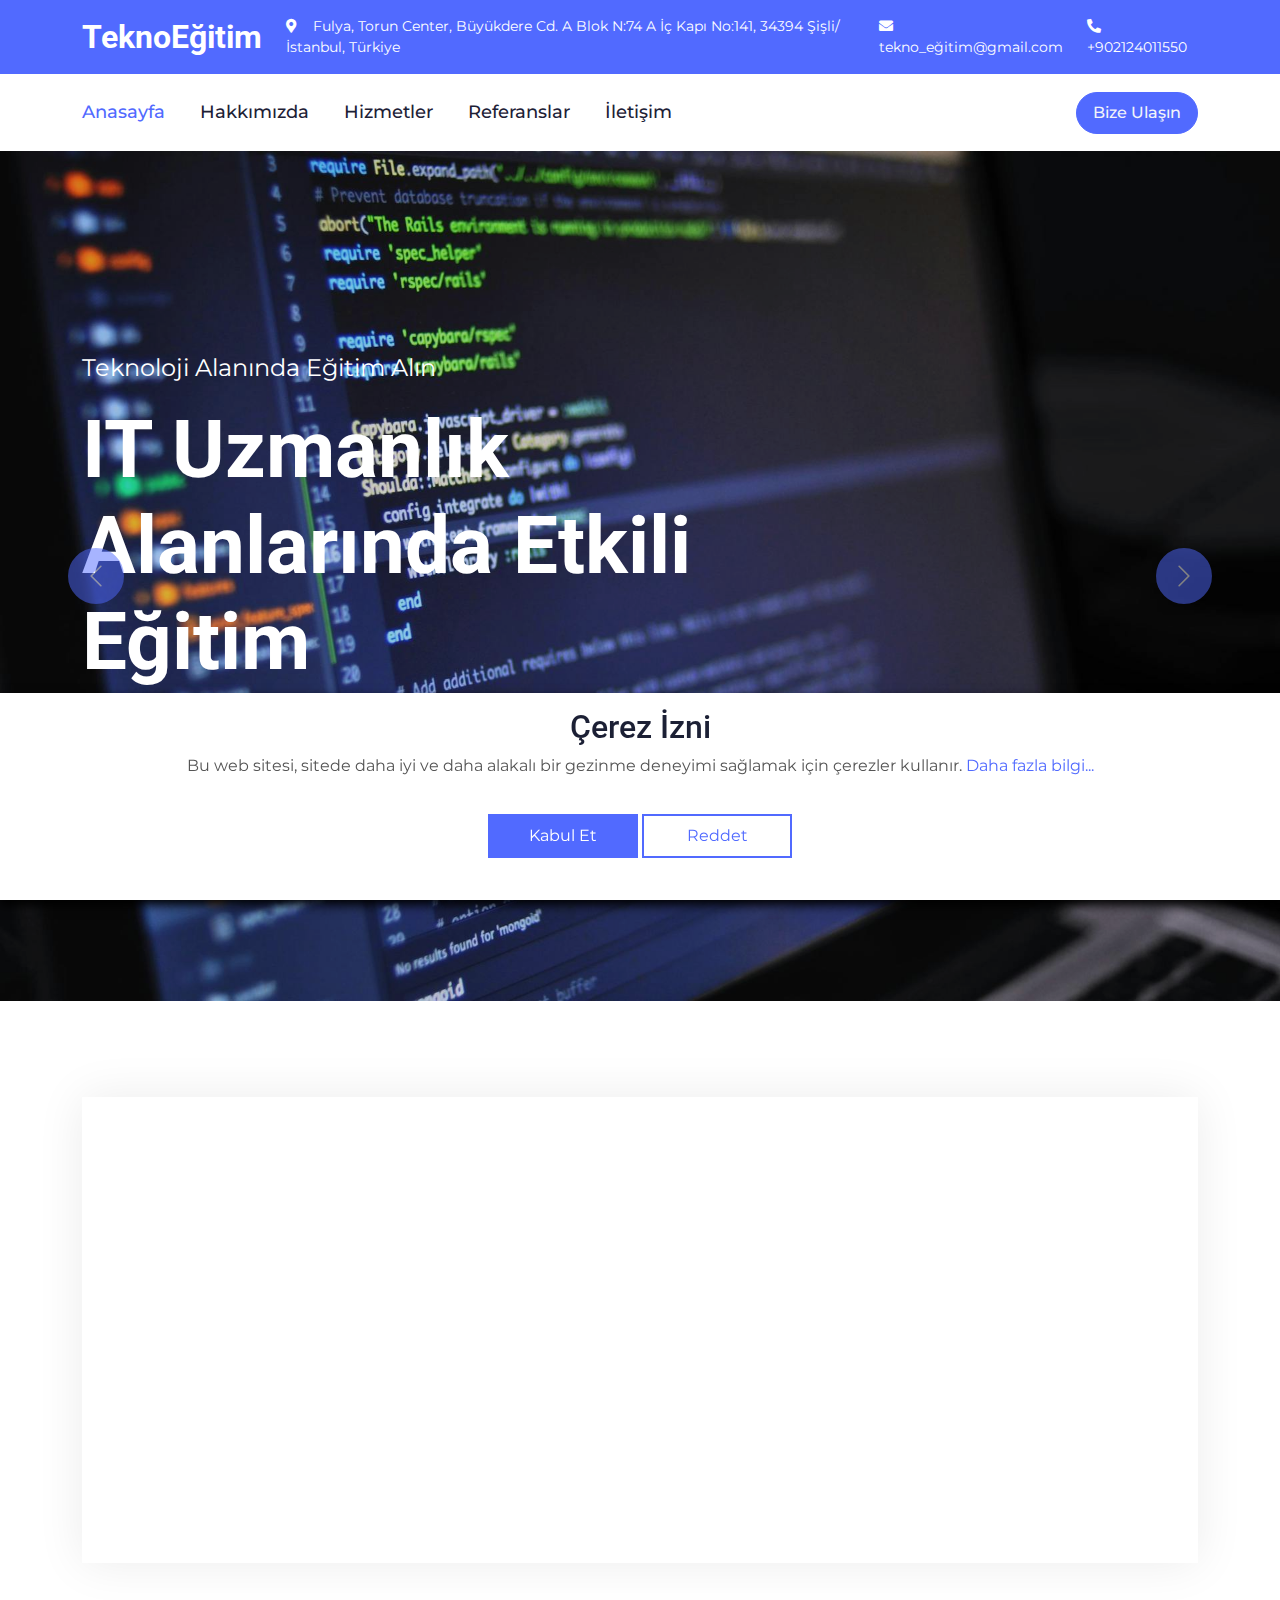
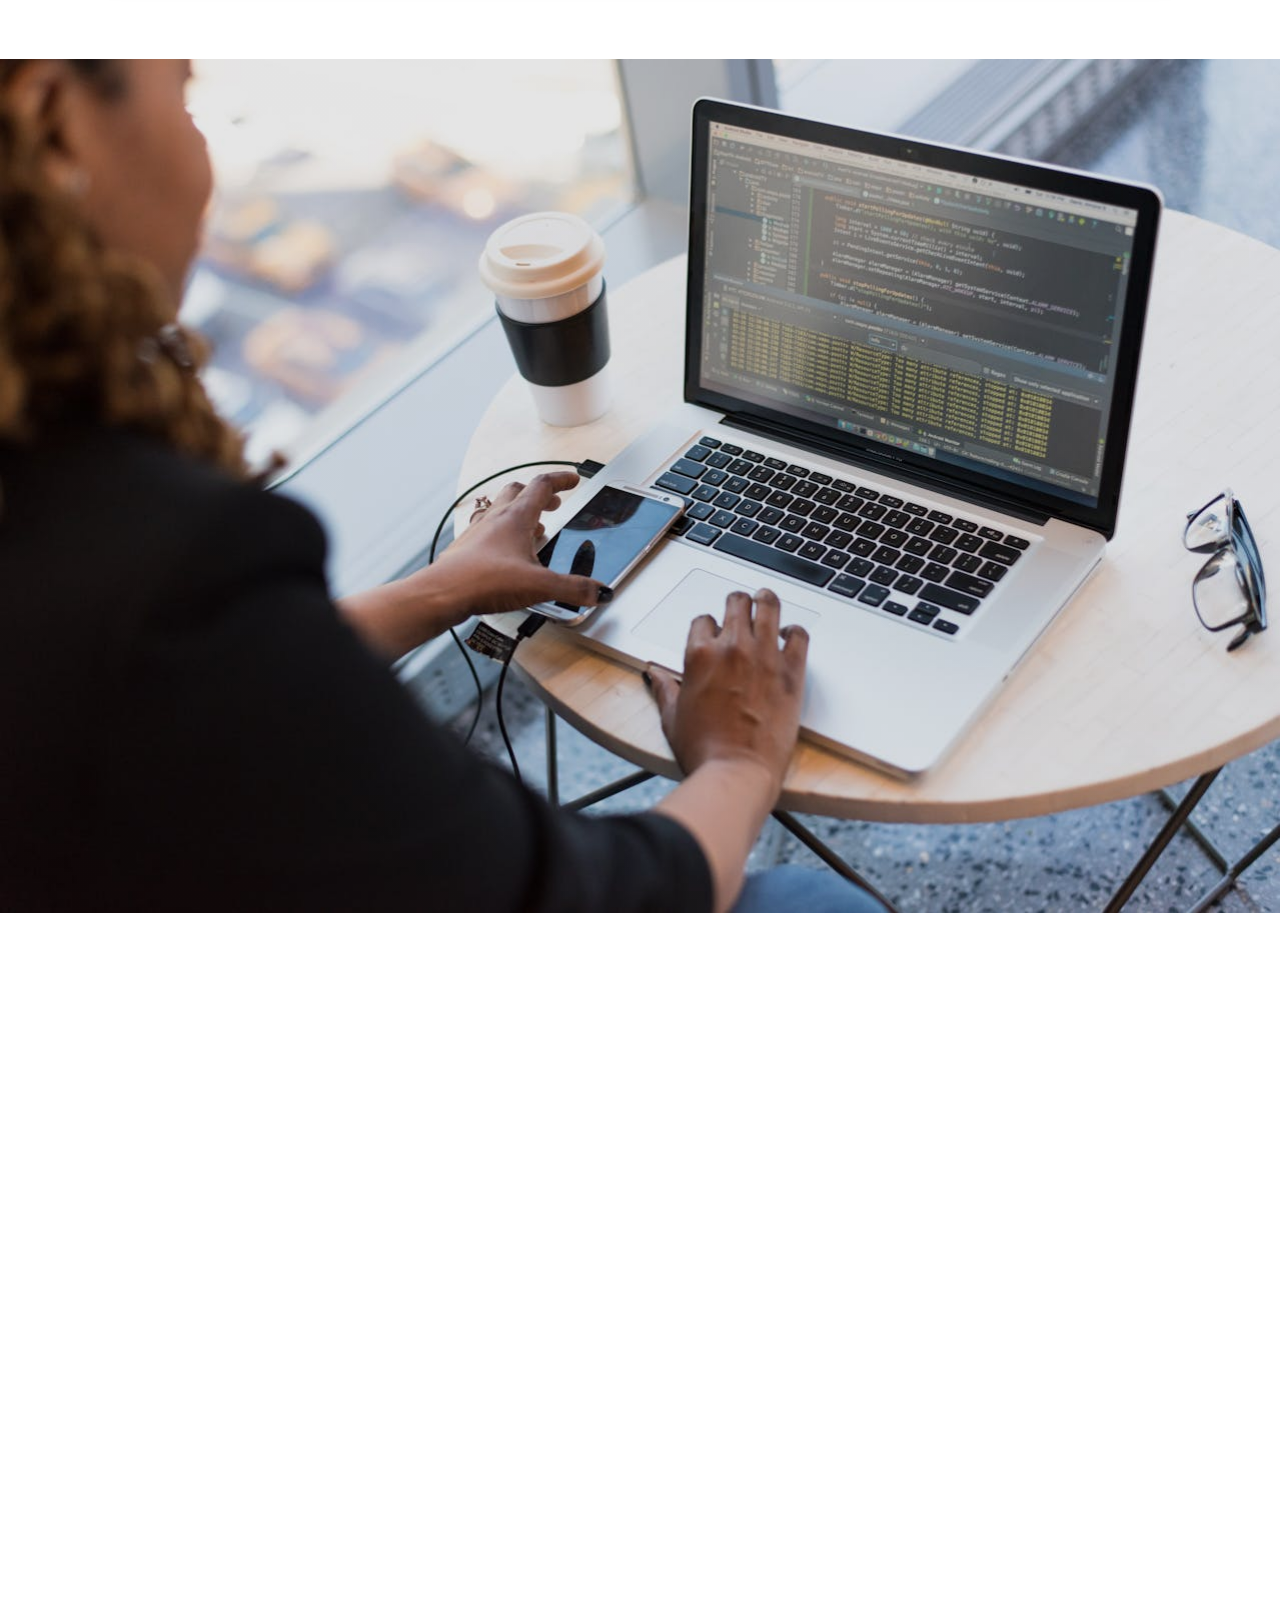
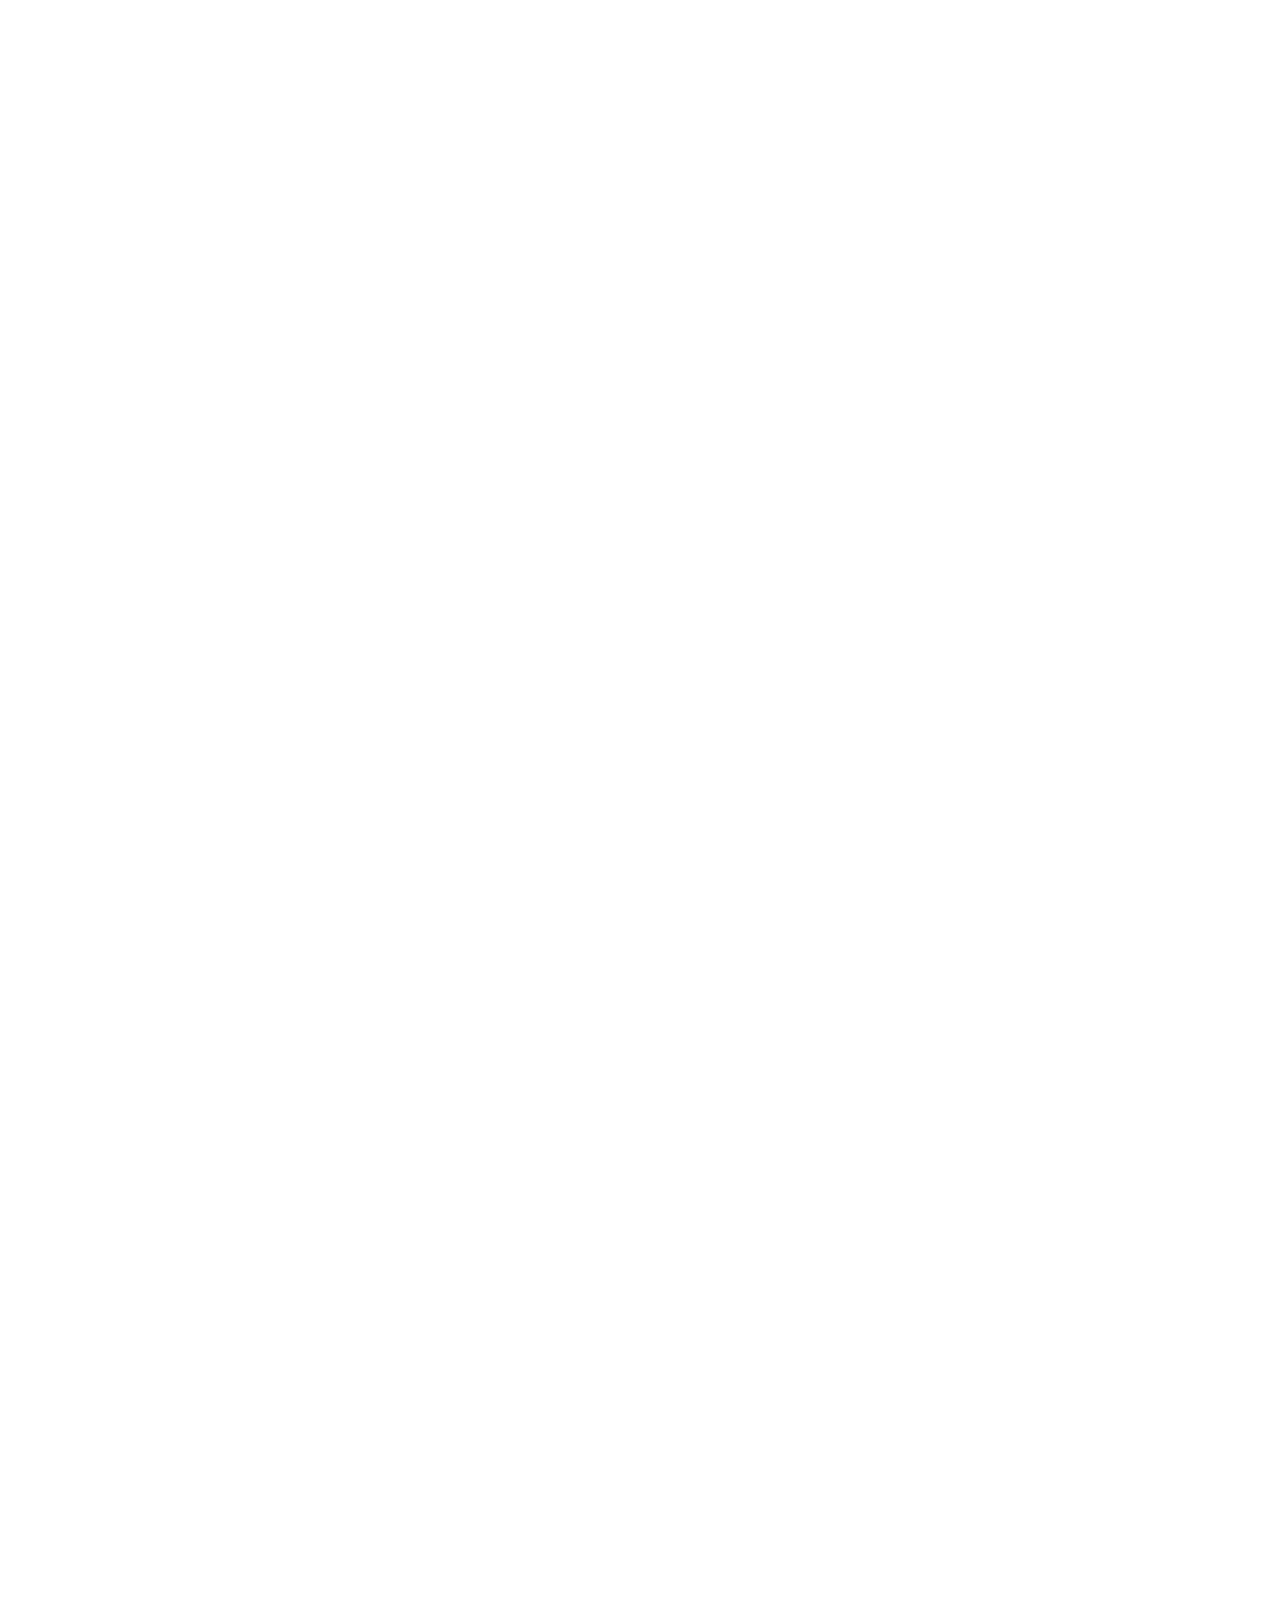
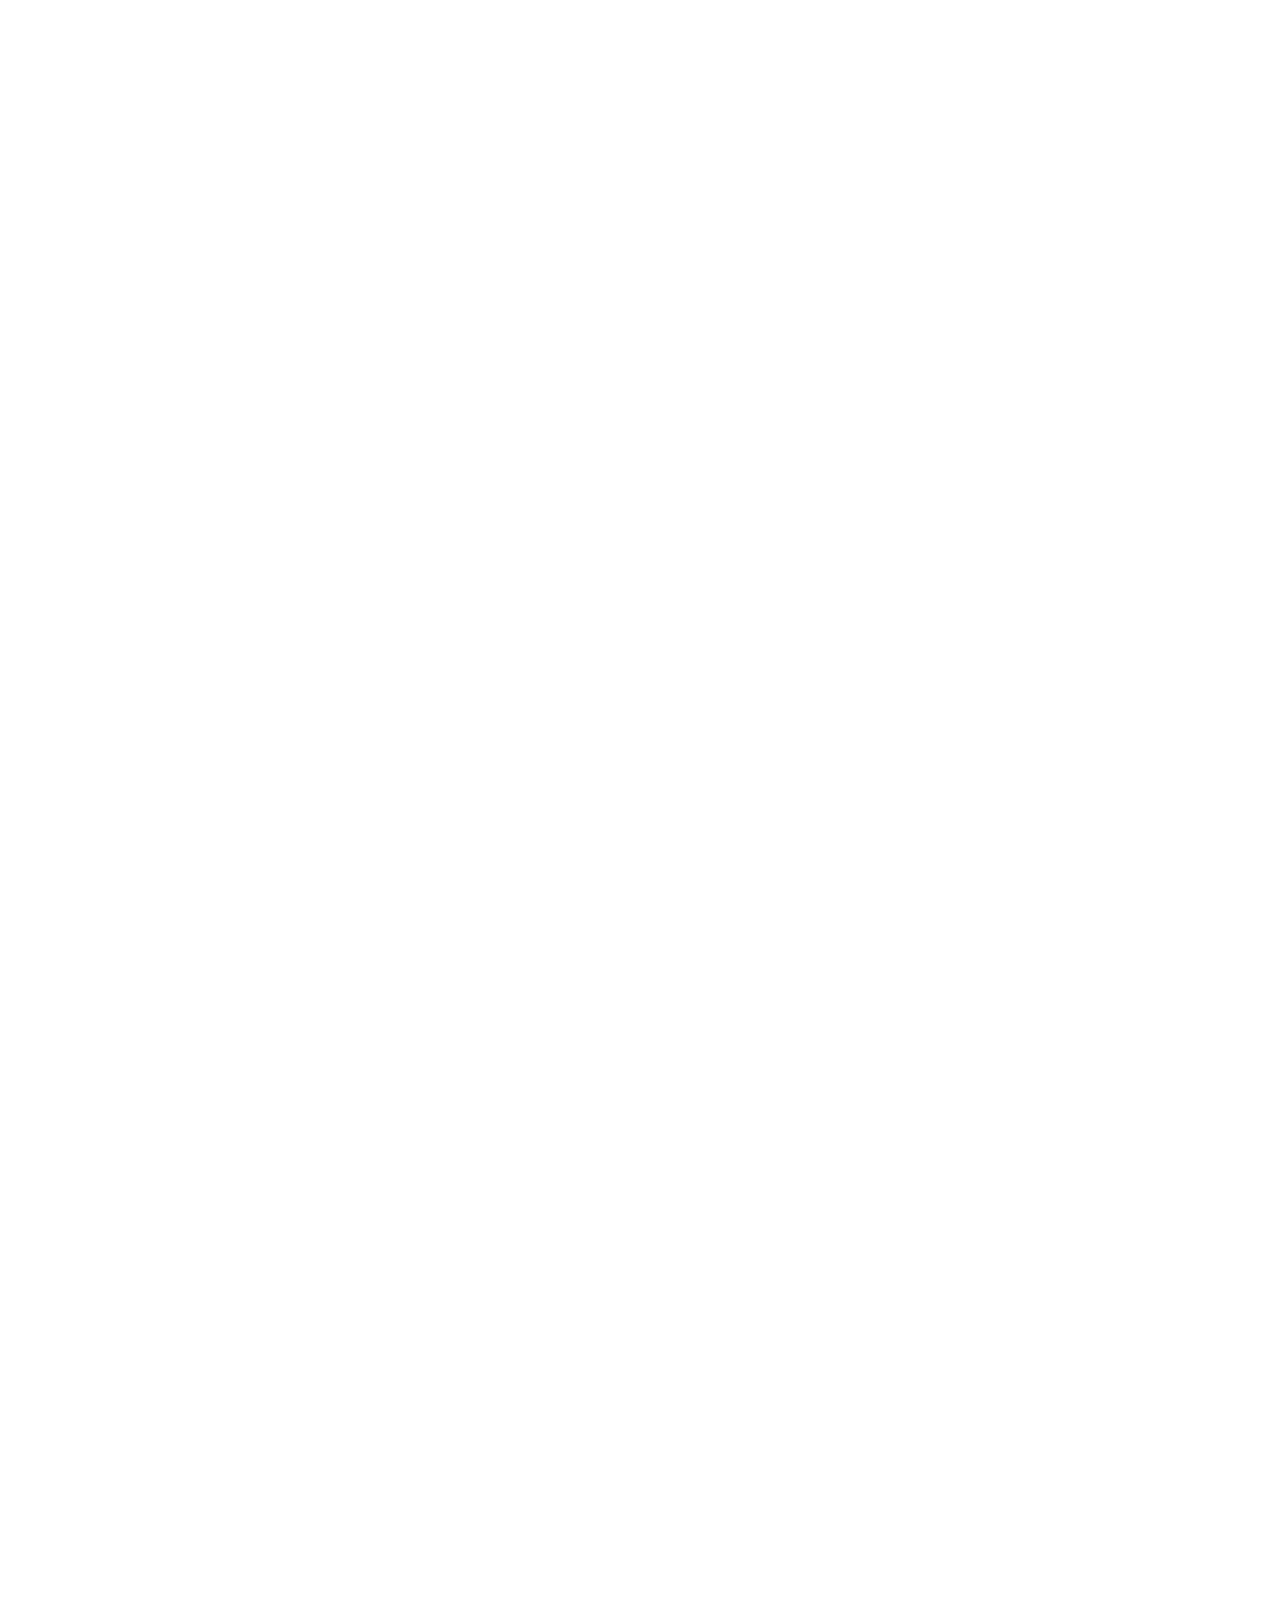
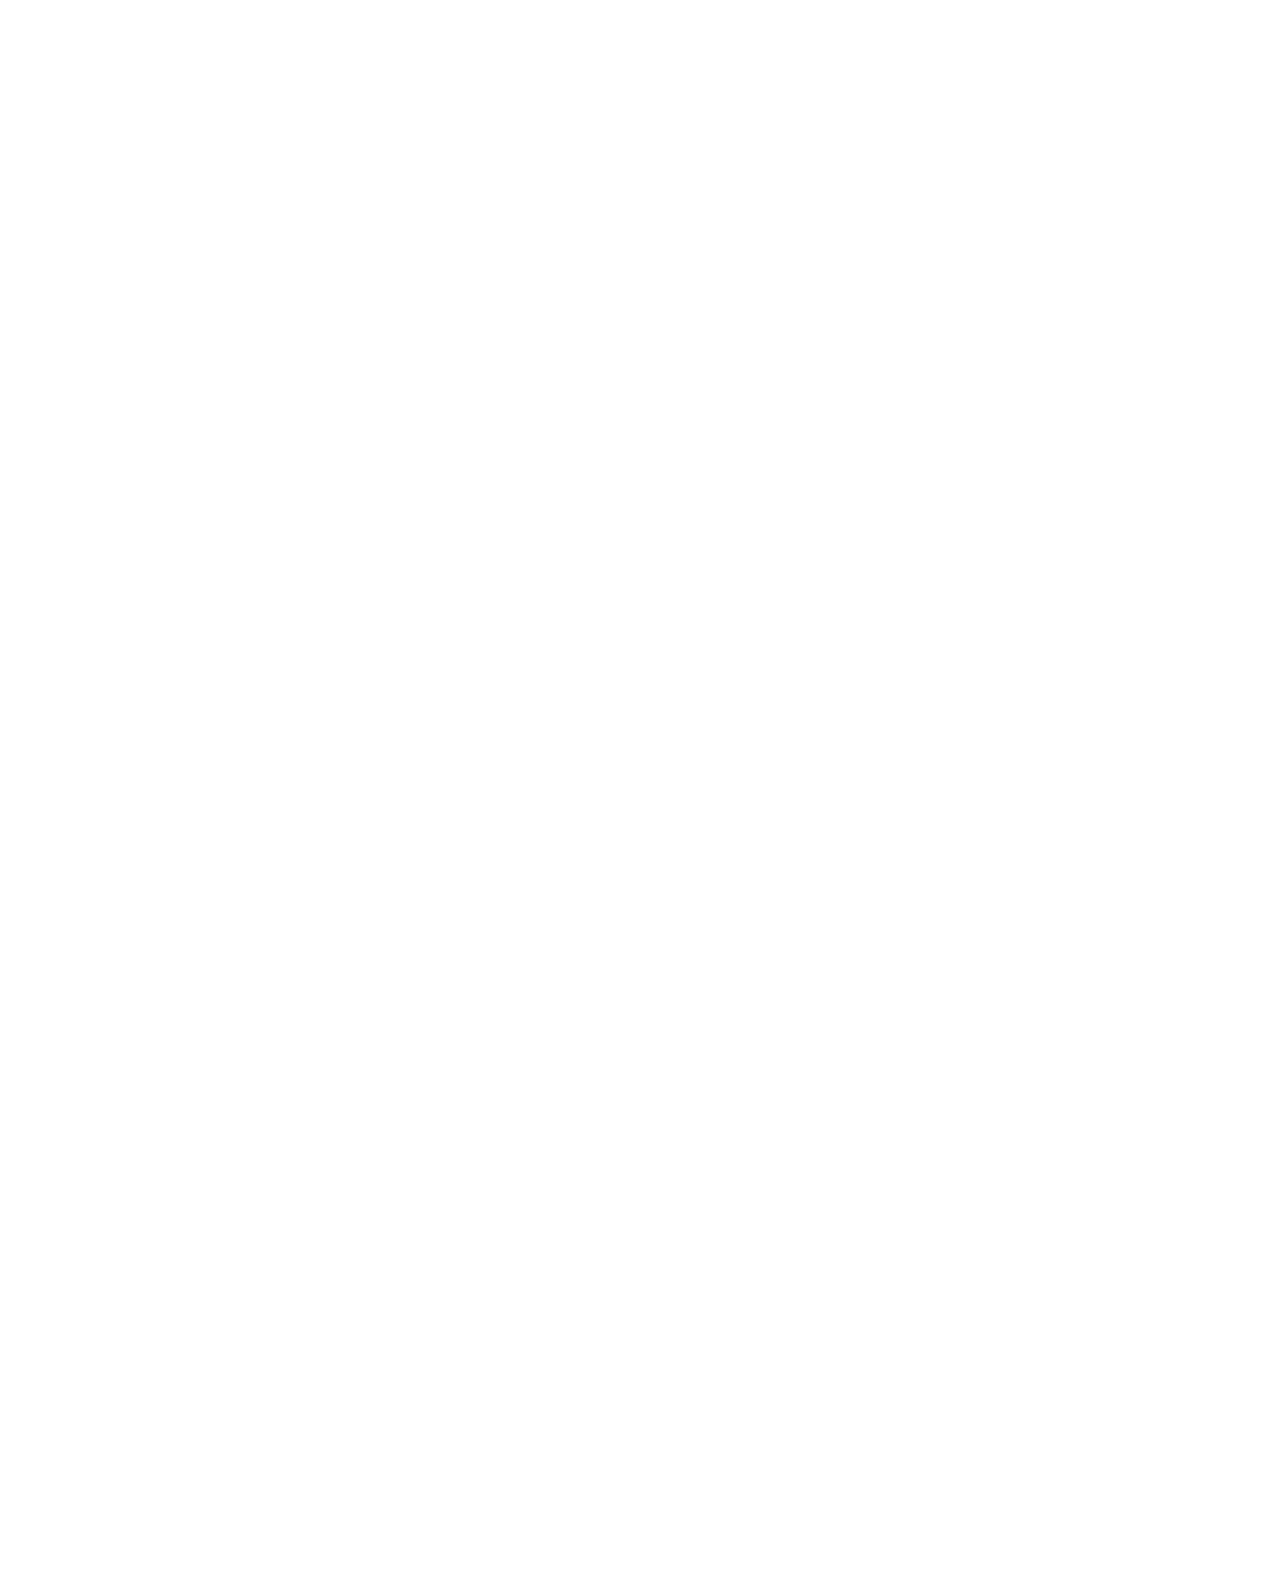
<file: index.html>
<!DOCTYPE html>
<html lang="en">
    <head>
        <meta charset="utf-8" />
        <title>TeknoEğitim</title>
        <meta content="width=device-width, initial-scale=1.0" name="viewport" />
        <meta content="" name="keywords" />
        <meta content="" name="description" />

        <!-- Favicon -->
        <link href="img/favicon.ico" rel="icon" />

        <!-- Google Web Fonts -->
        <link rel="preconnect" href="https://fonts.googleapis.com" />
        <link rel="preconnect" href="https://fonts.gstatic.com" crossorigin />
        <link
            href="https://fonts.googleapis.com/css2?family=Montserrat:wght@400;500&family=Roboto:wght@500;700&display=swap"
            rel="stylesheet"
        />

        <!-- Icon Font Stylesheet -->
        <link
            href="https://cdnjs.cloudflare.com/ajax/libs/font-awesome/5.10.0/css/all.min.css"
            rel="stylesheet"
        />
        <link
            href="https://cdn.jsdelivr.net/npm/bootstrap-icons@1.4.1/font/bootstrap-icons.css"
            rel="stylesheet"
        />

        <!-- Libraries Stylesheet -->
        <link href="lib/animate/animate.min.css" rel="stylesheet" />
        <link
            href="lib/owlcarousel/assets/owl.carousel.min.css"
            rel="stylesheet"
        />
        <link href="lib/lightbox/css/lightbox.min.css" rel="stylesheet" />

        <!-- Customized Bootstrap Stylesheet -->
        <link href="css/bootstrap.min.css" rel="stylesheet" />

        <!-- Template Stylesheet -->
        <link href="css/style.css" rel="stylesheet" />
    </head>

    <body>
        <!-- Spinner Start -->
        <div
            id="spinner"
            class="show bg-white position-fixed translate-middle w-100 vh-100 top-50 start-50 d-flex align-items-center justify-content-center"
        >
            <div
                class="spinner-border text-primary"
                role="status"
                style="width: 3rem; height: 3rem"
            ></div>
        </div>
        <!-- Spinner End -->

        <!-- Topbar Start -->
        <div class="container-fluid bg-primary text-white d-none d-lg-flex">
            <div class="container py-3">
                <div class="d-flex align-items-center">
                    <a href="index.html">
                        <h2 class="text-white fw-bold m-0">TeknoEğitim</h2>
                    </a>
                    <div class="ms-auto d-flex align-items-center">
                        <small class="ms-4"
                            ><i class="fa fa-map-marker-alt me-3"></i>Fulya,
                            Torun Center, Büyükdere Cd. A Blok N:74 A İç Kapı
                            No:141, 34394 Şişli/İstanbul, Türkiye</small
                        >
                        <small class="ms-4"
                            ><i class="fa fa-envelope me-3"></i
                            >tekno_eğitim@gmail.com</small
                        >
                        <small class="ms-4"
                            ><i class="fa fa-phone-alt me-3"></i
                            >+902124011550</small
                        >
                    </div>
                </div>
            </div>
        </div>
        <!-- Topbar End -->

        <!-- Navbar Start -->
        <div class="container-fluid bg-white sticky-top">
            <div class="container">
                <nav
                    class="navbar navbar-expand-lg bg-white navbar-light p-lg-0"
                >
                    <a href="index.html" class="navbar-brand d-lg-none">
                        <h1 class="fw-bold m-0">TeknoEğitim</h1>
                    </a>
                    <button
                        type="button"
                        class="navbar-toggler me-0"
                        data-bs-toggle="collapse"
                        data-bs-target="#navbarCollapse"
                    >
                        <span class="navbar-toggler-icon"></span>
                    </button>
                    <div class="collapse navbar-collapse" id="navbarCollapse">
                        <div class="navbar-nav">
                            <a
                                href="index.html"
                                class="nav-item nav-link active"
                                >Anasayfa</a
                            >
                            <a href="#about" class="nav-item nav-link"
                                >Hakkımızda</a
                            >
                            <a href="#service" class="nav-item nav-link"
                                >Hizmetler</a
                            >
                            <a href="#testimonial" class="nav-item nav-link"
                                >Referanslar</a
                            >
                            <a href="#contact" class="nav-item nav-link"
                                >İletişim</a
                            >
                        </div>
                        <div class="ms-auto d-none d-lg-block">
                            <a
                                href="#contact"
                                class="btn btn-primary rounded-pill py-2 px-3"
                                >Bize Ulaşın</a
                            >
                        </div>
                    </div>
                </nav>
            </div>
        </div>
        <!-- Navbar End -->

        <!-- Carousel Start -->
        <div class="container-fluid px-0 mb-5">
            <div
                id="header-carousel"
                class="carousel slide carousel-fade"
                data-bs-ride="carousel"
            >
                <div class="carousel-inner">
                    <div class="carousel-item active">
                        <img
                            class="w-100"
                            src="img/carousel-1.jpg"
                            alt="Image"
                        />
                        <div class="carousel-caption">
                            <div class="container">
                                <div class="row justify-content-start">
                                    <div class="col-lg-7 text-start">
                                        <p
                                            class="fs-4 text-white animated slideInRight"
                                        >
                                            Teknoloji Alanında Eğitim Alın
                                        </p>
                                        <h1
                                            class="display-1 text-white mb-4 animated slideInRight"
                                        >
                                            IT Uzmanlık Alanlarında Etkili
                                            Eğitim
                                        </h1>
                                        <p>
                                            IT alanındaki en son teknolojiler ve
                                            becerilerle kariyerinizi ileriye
                                            taşıyın. Programlamadan veri
                                            analitiğine kadar birçok alanda
                                            kapsamlı eğitimler sunuyoruz.
                                        </p>
                                    </div>
                                </div>
                            </div>
                        </div>
                    </div>
                    <div class="carousel-item">
                        <img
                            class="w-100"
                            src="img/carousel-2.jpg"
                            alt="Image"
                        />
                        <div class="carousel-caption">
                            <div class="container">
                                <div class="row justify-content-end">
                                    <div class="col-lg-7 text-end">
                                        <p
                                            class="fs-4 text-white animated slideInLeft"
                                        >
                                            Uzman Eğitmenlerden
                                            <strong>Yenilikçi Eğitimler</strong>
                                        </p>
                                        <h1
                                            class="display-1 text-white mb-5 animated slideInLeft"
                                        >
                                            Teknoloji Eğitim Çözümleri
                                        </h1>
                                        <p>
                                            Deneyimli eğitmenlerimizle, yazılım
                                            geliştirme, ağ yönetimi ve IT destek
                                            gibi birçok alanda özelleştirilmiş
                                            eğitim programları sunuyoruz.
                                        </p>
                                    </div>
                                </div>
                            </div>
                        </div>
                    </div>
                </div>
                <button
                    class="carousel-control-prev"
                    type="button"
                    data-bs-target="#header-carousel"
                    data-bs-slide="prev"
                >
                    <span
                        class="carousel-control-prev-icon"
                        aria-hidden="true"
                    ></span>
                    <span class="visually-hidden">Önceki</span>
                </button>
                <button
                    class="carousel-control-next"
                    type="button"
                    data-bs-target="#header-carousel"
                    data-bs-slide="next"
                >
                    <span
                        class="carousel-control-next-icon"
                        aria-hidden="true"
                    ></span>
                    <span class="visually-hidden">Sonraki</span>
                </button>
            </div>
        </div>
        <!-- Carousel End -->

        <!-- Features Start -->
        <div class="container-xxl py-5">
            <div class="container">
                <div class="row g-0 feature-row">
                    <div
                        class="col-md-6 col-lg-3 wow fadeIn"
                        data-wow-delay="0.1s"
                    >
                        <div class="feature-item border h-100 p-5">
                            <div
                                class="btn-square bg-light rounded-circle mb-4"
                                style="width: 64px; height: 64px"
                            >
                                <img
                                    class="img-fluid"
                                    src="img/icon/icon-1.png"
                                    alt="Icon"
                                />
                            </div>
                            <h5 class="mb-3">Uzmanlık Eğitimleri</h5>
                            <p class="mb-0">
                                IT alanında kariyerinizi geliştirmek için en
                                güncel teknoloji ve yazılım eğitimlerini
                                sunuyoruz. Her seviyeye uygun eğitim
                                programlarımızla yeni beceriler
                                kazanabilirsiniz.
                            </p>
                        </div>
                    </div>
                    <div
                        class="col-md-6 col-lg-3 wow fadeIn"
                        data-wow-delay="0.3s"
                    >
                        <div class="feature-item border h-100 p-5">
                            <div
                                class="btn-square bg-light rounded-circle mb-4"
                                style="width: 64px; height: 64px"
                            >
                                <img
                                    class="img-fluid"
                                    src="img/icon/icon-2.png"
                                    alt="Icon"
                                />
                            </div>
                            <h5 class="mb-3">Profesyonel Eğitimciler</h5>
                            <p class="mb-0">
                                Alanında deneyimli eğitmenlerimiz, en yeni
                                yazılım geliştirme, veri analitiği ve ağ
                                yönetimi konularında size rehberlik ederek
                                başarıya ulaşmanıza yardımcı olur.
                            </p>
                        </div>
                    </div>
                    <div
                        class="col-md-6 col-lg-3 wow fadeIn"
                        data-wow-delay="0.5s"
                    >
                        <div class="feature-item border h-100 p-5">
                            <div
                                class="btn-square bg-light rounded-circle mb-4"
                                style="width: 64px; height: 64px"
                            >
                                <img
                                    class="img-fluid"
                                    src="img/icon/icon-3.png"
                                    alt="Icon"
                                />
                            </div>
                            <h5 class="mb-3">Şeffaf Eğitim Fiyatlandırması</h5>
                            <p class="mb-0">
                                Eğitim hizmetlerimizde net ve rekabetçi
                                fiyatlandırmalar sunuyoruz. Her seviyeye uygun
                                eğitim programlarıyla bütçenize dost çözümler
                                sağlıyoruz.
                            </p>
                        </div>
                    </div>
                    <div
                        class="col-md-6 col-lg-3 wow fadeIn"
                        data-wow-delay="0.7s"
                    >
                        <div class="feature-item border h-100 p-5">
                            <div
                                class="btn-square bg-light rounded-circle mb-4"
                                style="width: 64px; height: 64px"
                            >
                                <img
                                    class="img-fluid"
                                    src="img/icon/icon-4.png"
                                    alt="Icon"
                                />
                            </div>
                            <h5 class="mb-3">Destek ve Eğitim Hizmetleri</h5>
                            <p class="mb-0">
                                7/24 destek hizmetlerimizle eğitimlerinizde
                                yaşadığınız tüm sorunları hızlı bir şekilde
                                çözüme kavuşturuyoruz. Eğitmenlerimiz her zaman
                                yanınızda.
                            </p>
                        </div>
                    </div>
                </div>
            </div>
        </div>
        <!-- Features End -->

        <!-- About Start -->
        <div id="about" class="container-xxl about my-5">
            <div class="container">
                <div class="row g-0">
                    <div class="col-lg-6">
                        <div
                            class="h-100 d-flex align-items-center justify-content-center"
                            style="min-height: 300px"
                        ></div>
                    </div>
                    <div
                        class="col-lg-6 pt-lg-5 wow fadeIn"
                        data-wow-delay="0.5s"
                    >
                        <div class="bg-white rounded-top p-5 mt-lg-5">
                            <p class="fs-5 fw-medium text-primary">
                                Hakkımızda
                            </p>
                            <h1 class="display-6 mb-4">
                                IT Eğitimlerinde Güçlü Bir Partner
                            </h1>
                            <p class="mb-4">
                                Teknoloji alanında profesyonel gelişiminizi
                                desteklemek için özelleştirilmiş eğitimler
                                sunuyoruz. Yazılım geliştirme, ağ yönetimi ve
                                veri analitiği gibi bir dizi alanda güçlü eğitim
                                çözümleri sunuyoruz.
                            </p>
                            <div class="row g-5 pt-2 mb-5">
                                <div class="col-sm-6">
                                    <img
                                        class="img-fluid mb-4"
                                        src="img/icon/icon-5.png"
                                        alt=""
                                    />
                                    <h5 class="mb-3">
                                        Özelleştirilmiş Eğitim Programları
                                    </h5>
                                    <span>
                                        Her birey ve kurumun ihtiyaçları
                                        farklıdır. Size özel hazırladığımız
                                        eğitim programlarıyla, kişisel ve
                                        profesyonel gelişiminize hız katıyoruz.
                                    </span>
                                </div>
                                <div class="col-sm-6">
                                    <img
                                        class="img-fluid mb-4"
                                        src="img/icon/icon-2.png"
                                        alt=""
                                    />
                                    <h5 class="mb-3">Güvenilir Uzmanlık</h5>
                                    <span>
                                        Deneyimli eğitmenlerimizle en güncel IT
                                        bilgilerini öğrenin. Yazılım
                                        geliştirmeden veri güvenliğine kadar her
                                        alanda uzmanlarımızdan rehberlik
                                        alabilirsiniz.
                                    </span>
                                </div>
                            </div>
                        </div>
                    </div>
                </div>
            </div>
        </div>
        <!-- About End -->

        <!-- Video Modal Start -->
        <div
            class="modal modal-video fade"
            id="videoModal"
            tabindex="-1"
            aria-labelledby="exampleModalLabel"
            aria-hidden="true"
        >
            <div class="modal-dialog">
                <div class="modal-content rounded-0">
                    <div class="modal-header">
                        <h3 class="modal-title" id="exampleModalLabel">
                            Youtube Video
                        </h3>
                        <button
                            type="button"
                            class="btn-close"
                            data-bs-dismiss="modal"
                            aria-label="Close"
                        ></button>
                    </div>
                    <div class="modal-body">
                        <!-- 16:9 aspect ratio -->
                        <div class="ratio ratio-16x9">
                            <iframe
                                class="embed-responsive-item"
                                src=""
                                id="video"
                                allowfullscreen
                                allowscriptaccess="always"
                                allow="autoplay"
                            ></iframe>
                        </div>
                    </div>
                </div>
            </div>
        </div>
        <!-- Video Modal End -->

        <!-- Service Start -->
        <div id="service" class="container-xxl py-5">
            <div class="container">
                <div
                    class="text-center mx-auto wow fadeInUp"
                    data-wow-delay="0.1s"
                    style="max-width: 500px"
                >
                    <p class="fs-5 fw-medium text-primary">Hizmetlerimiz</p>
                    <h1 class="display-5">Kapsamlı IT Eğitim Çözümleri</h1>
                    <p class="mb-5">
                        Hizmetlerimiz, IT alanında uzmanlaşmak isteyenlere
                        yönelik kapsamlı eğitim sunmaktadır. Yazılım geliştirme,
                        ağ yönetimi, siber güvenlik ve diğer IT konularında
                        uzman eğitmenlerimiz tarafından sunulan eğitimlerle
                        kendinizi geliştirin.
                    </p>
                </div>
                <div class="row g-4">
                    <div
                        class="col-lg-4 col-md-6 wow fadeInUp"
                        data-wow-delay="0.1s"
                    >
                        <div class="service-item position-relative h-100">
                            <div class="service-text rounded p-5">
                                <div
                                    class="btn-square bg-light rounded-circle mx-auto mb-4"
                                    style="width: 64px; height: 64px"
                                >
                                    <img
                                        class="img-fluid"
                                        src="img/icon/icon-5.png"
                                        alt="Icon"
                                    />
                                </div>
                                <h5 class="mb-3">Yazılım Geliştirme Eğitimi</h5>
                                <p class="mb-0">
                                    Yazılım geliştirme konusunda uzmanlaşmak
                                    isteyenler için kapsamlı eğitim programları
                                    sunuyoruz. Python, Java, C# gibi dillerde
                                    pratik yaparak yazılım geliştirmeyi öğrenin.
                                </p>
                            </div>
                        </div>
                    </div>
                    <div
                        class="col-lg-4 col-md-6 wow fadeInUp"
                        data-wow-delay="0.3s"
                    >
                        <div class="service-item position-relative h-100">
                            <div class="service-text rounded p-5">
                                <div
                                    class="btn-square bg-light rounded-circle mx-auto mb-4"
                                    style="width: 64px; height: 64px"
                                >
                                    <img
                                        class="img-fluid"
                                        src="img/icon/icon-6.png"
                                        alt="Icon"
                                    />
                                </div>
                                <h5 class="mb-3">Ağ Yönetimi Eğitimi</h5>
                                <p class="mb-0">
                                    Ağ yapılarını yönetmeyi öğrenmek isteyenler
                                    için kapsamlı bir eğitim sunuyoruz. Ağ
                                    donanımı, ağ güvenliği ve ağ yapılandırması
                                    konularında bilgi edinin.
                                </p>
                            </div>
                        </div>
                    </div>
                    <div
                        class="col-lg-4 col-md-6 wow fadeInUp"
                        data-wow-delay="0.5s"
                    >
                        <div class="service-item position-relative h-100">
                            <div class="service-text rounded p-5">
                                <div
                                    class="btn-square bg-light rounded-circle mx-auto mb-4"
                                    style="width: 64px; height: 64px"
                                >
                                    <img
                                        class="img-fluid"
                                        src="img/icon/icon-7.png"
                                        alt="Icon"
                                    />
                                </div>
                                <h5 class="mb-3">Siber Güvenlik Eğitimi</h5>
                                <p class="mb-0">
                                    IT güvenliği konusunda uzmanlaşmak
                                    isteyenler için siber güvenlik eğitimleri
                                    sunuyoruz. Güvenlik duvarları, sızma
                                    testleri ve güvenlik tehditleri üzerine
                                    derinlemesine bilgiler edinin.
                                </p>
                            </div>
                        </div>
                    </div>
                    <div
                        class="col-lg-4 col-md-6 wow fadeInUp"
                        data-wow-delay="0.1s"
                    >
                        <div class="service-item position-relative h-100">
                            <div class="service-text rounded p-5">
                                <div
                                    class="btn-square bg-light rounded-circle mx-auto mb-4"
                                    style="width: 64px; height: 64px"
                                >
                                    <img
                                        class="img-fluid"
                                        src="img/icon/icon-8.png"
                                        alt="Icon"
                                    />
                                </div>
                                <h5 class="mb-3">
                                    Veritabanı Yönetimi Eğitimi
                                </h5>
                                <p class="mb-0">
                                    Veritabanı yönetimi hakkında bilgi sahibi
                                    olmak isteyenler için kapsamlı bir eğitim
                                    sunuyoruz. SQL, MySQL ve NoSQL gibi
                                    veritabanları üzerinde uygulamalı eğitim
                                    alın.
                                </p>
                            </div>
                        </div>
                    </div>
                    <div
                        class="col-lg-4 col-md-6 wow fadeInUp"
                        data-wow-delay="0.3s"
                    >
                        <div class="service-item position-relative h-100">
                            <div class="service-text rounded p-5">
                                <div
                                    class="btn-square bg-light rounded-circle mx-auto mb-4"
                                    style="width: 64px; height: 64px"
                                >
                                    <img
                                        class="img-fluid"
                                        src="img/icon/icon-9.png"
                                        alt="Icon"
                                    />
                                </div>
                                <h5 class="mb-3">Yapay Zeka Eğitimi</h5>
                                <p class="mb-0">
                                    Yapay zeka ve makine öğrenmesi alanlarında
                                    uzmanlaşmak isteyenler için eğitimler
                                    sunuyoruz. Python ve TensorFlow kullanarak
                                    yapay zeka uygulamaları geliştirin.
                                </p>
                            </div>
                        </div>
                    </div>
                    <div
                        class="col-lg-4 col-md-6 wow fadeInUp"
                        data-wow-delay="0.5s"
                    >
                        <div class="service-item position-relative h-100">
                            <div class="service-text rounded p-5">
                                <div
                                    class="btn-square bg-light rounded-circle mx-auto mb-4"
                                    style="width: 64px; height: 64px"
                                >
                                    <img
                                        class="img-fluid"
                                        src="img/icon/icon-10.png"
                                        alt="Icon"
                                    />
                                </div>
                                <h5 class="mb-3">Bulut Bilişim Eğitimi</h5>
                                <p class="mb-0">
                                    Bulut bilişim sistemlerine hakim olmak
                                    isteyenler için kapsamlı eğitimler
                                    sunuyoruz. AWS, Azure ve Google Cloud
                                    Platform üzerinde uygulamalı eğitimler
                                    alarak bulut teknolojilerini öğrenin.
                                </p>
                            </div>
                        </div>
                    </div>
                </div>
            </div>
        </div>
        <!-- Service End -->

        <!-- Project Start -->
        <div class="container-xxl pt-5">
            <div class="container">
                <div
                    class="text-center text-md-start pb-5 pb-md-0 wow fadeInUp"
                    data-wow-delay="0.1s"
                    style="max-width: 500px"
                >
                    <p class="fs-5 fw-medium text-primary">Projelerimiz</p>
                    <h1 class="display-5">Dönüştürücü Eğitim Projeleri</h1>
                    <p class="mb-5">
                        Yenilikçi çözümler sunarak müşterilerimize ölçülebilir
                        başarılar getiren projeleri liderlik ediyor ve işbirliği
                        yapıyoruz. Projelerimiz nasıl anlamlı değişiklikler ve
                        başarılar sağladığını keşfedin.
                    </p>
                </div>
                <div
                    class="owl-carousel project-carousel wow fadeInUp"
                    data-wow-delay="0.1s"
                >
                    <div class="project-item mb-5">
                        <div class="position-relative">
                            <img
                                class="img-fluid"
                                src="img/project-1.jpg"
                                alt=""
                            />
                        </div>
                        <div class="p-4">
                            <a class="d-block h5" href=""
                                >Yazılım Geliştirme Eğitimleri</a
                            >
                            <span>
                                Müşterilerimizle işbirliği yaparak yazılım
                                geliştirme alanında kapsamlı eğitimler sunduk ve
                                yeteneklerini geliştirdik.
                            </span>
                        </div>
                    </div>
                    <div class="project-item mb-5">
                        <div class="position-relative">
                            <img
                                class="img-fluid"
                                src="img/project-2.jpg"
                                alt=""
                            />
                        </div>
                        <div class="p-4">
                            <a class="d-block h5" href=""
                                >Veritabanı Yönetimi Eğitimleri</a
                            >
                            <span>
                                Veritabanı yönetimi alanında derinlemesine
                                eğitimler sunarak katılımcıların veritabanı
                                yönetim sistemleri konusunda yetkinleşmesini
                                sağladık.
                            </span>
                        </div>
                    </div>
                    <div class="project-item mb-5">
                        <div class="position-relative">
                            <img
                                class="img-fluid"
                                src="img/project-3.jpg"
                                alt=""
                            />
                        </div>
                        <div class="p-4">
                            <a class="d-block h5" href=""
                                >Ağ Yönetimi Eğitimleri</a
                            >
                            <span>
                                Katılımcılara ağ yönetimi ve güvenliği hakkında
                                kapsamlı eğitimler sunarak onların ağ
                                altyapılarını etkin bir şekilde yönetmelerine
                                yardımcı olduk.
                            </span>
                        </div>
                    </div>
                    <div class="project-item mb-5">
                        <div class="position-relative">
                            <img
                                class="img-fluid"
                                src="img/project-4.jpg"
                                alt=""
                            />
                        </div>
                        <div class="p-4">
                            <a class="d-block h5" href=""
                                >Siber Güvenlik Eğitimleri</a
                            >
                            <span>
                                Siber güvenlik konularında derinlemesine
                                eğitimler vererek katılımcıların bu alanda
                                uzmanlaşmalarına olanak sağladık.
                            </span>
                        </div>
                    </div>
                </div>
            </div>
        </div>
        <!-- Project End -->

        <!-- Team Start -->
        <div class="container-xxl py-5">
            <div class="container">
                <div
                    class="text-center mx-auto wow fadeInUp"
                    data-wow-delay="0.1s"
                    style="max-width: 500px"
                >
                    <p class="fs-5 fw-medium text-primary">Ekibimiz</p>
                    <h1 class="display-5 mb-5">
                        IT Alanlarında Uzman Eğitim Danışmanlarımız
                    </h1>
                </div>
                <div class="row g-4">
                    <div
                        class="col-lg-3 col-md-6 wow fadeInUp"
                        data-wow-delay="0.1s"
                    >
                        <div class="team-item rounded overflow-hidden pb-4">
                            <img
                                class="img-fluid mb-4"
                                src="img/team-1.jpg"
                                alt=""
                            />
                            <h5>Emre Yılmaz</h5>
                            <span class="text-primary"
                                >Eğitim Direktörü & Baş Danışman</span
                            >
                        </div>
                    </div>
                    <div
                        class="col-lg-3 col-md-6 wow fadeInUp"
                        data-wow-delay="0.3s"
                    >
                        <div class="team-item rounded overflow-hidden pb-4">
                            <img
                                class="img-fluid mb-4"
                                src="img/team-2.jpg"
                                alt=""
                            />
                            <h5>Serkan Özdemir</h5>
                            <span class="text-primary"
                                >Kıdemli Danışman & Yazılım Eğitmeni</span
                            >
                        </div>
                    </div>
                    <div
                        class="col-lg-3 col-md-6 wow fadeInUp"
                        data-wow-delay="0.5s"
                    >
                        <div class="team-item rounded overflow-hidden pb-4">
                            <img
                                class="img-fluid mb-4"
                                src="img/team-3.jpg"
                                alt=""
                            />
                            <h5>Burak Demir</h5>
                            <span class="text-primary"
                                >Ağ Yönetimi Uzmanı & Eğitmen</span
                            >
                        </div>
                    </div>
                    <div
                        class="col-lg-3 col-md-6 wow fadeInUp"
                        data-wow-delay="0.7s"
                    >
                        <div class="team-item rounded overflow-hidden pb-4">
                            <img
                                class="img-fluid mb-4"
                                src="img/team-4.jpg"
                                alt=""
                            />
                            <h5>Cengiz Kaya</h5>
                            <span class="text-primary"
                                >Siber Güvenlik Uzmanı & Eğitmen</span
                            >
                        </div>
                    </div>
                </div>
            </div>
        </div>
        <!-- Team End -->

        <!-- Testimonial Start -->
        <div id="testimonial" class="container-xxl pt-5">
            <div class="container">
                <div
                    class="text-center text-md-start pb-5 pb-md-0 wow fadeInUp"
                    data-wow-delay="0.1s"
                    style="max-width: 500px"
                >
                    <p class="fs-5 fw-medium text-primary">Testimonial</p>
                    <h1 class="display-5 mb-5">
                        Eğitim Programlarımıza Yönelik Katılımcı Görüşleri
                    </h1>
                </div>
                <div
                    class="owl-carousel testimonial-carousel wow fadeInUp"
                    data-wow-delay="0.1s"
                >
                    <div class="testimonial-item rounded p-4 p-lg-5 mb-5">
                        <img class="mb-4" src="img/testimonial-3.jpg" alt="" />
                        <p class="mb-4">
                            "Eğitim ekibi, IT alanındaki becerilerimizi
                            geliştirmemizde çok yardımcı oldu. Onların sağladığı
                            eğitimle kendimizi çok daha güvende hissediyoruz ve
                            kariyerimizi daha güçlü bir şekilde
                            yönlendirebiliyoruz. Şiddetle tavsiye ederim!"
                        </p>
                        <h5>Mehmet Kaya</h5>
                    </div>
                    <div class="testimonial-item rounded p-4 p-lg-5 mb-5">
                        <img class="mb-4" src="img/testimonial-4.jpg" alt="" />
                        <p class="mb-4">
                            "IT alanındaki uzmanlık eğitimleri sayesinde çok
                            daha verimli çalışmaya başladık. Eğitmenlerin
                            profesyonelliği ve konuya hakimiyetleri sayesinde,
                            tüm süreç çok verimli geçti."
                        </p>
                        <h5>Ali Yılmaz</h5>
                    </div>
                    <div class="testimonial-item rounded p-4 p-lg-5 mb-5">
                        <img class="mb-4" src="img/testimonial-1.jpg" alt="" />
                        <p class="mb-4">
                            "Eğitim süreci boyunca verilen bilgiler çok
                            değerliydi ve hemen pratiğe dökülebilecekti.
                            Şirketimdeki tüm çalışanlara bu eğitimleri
                            öneriyorum."
                        </p>
                        <h5>Emre Demir</h5>
                    </div>
                    <div class="testimonial-item rounded p-4 p-lg-5 mb-5">
                        <img class="mb-4" src="img/testimonial-2.jpg" alt="" />
                        <p class="mb-4">
                            "Kişiselleştirilmiş eğitim yaklaşımı tam olarak
                            ihtiyacımız olan şeydi. Bu eğitimle, IT uzmanlığını
                            derinlemesine kavradık ve iş modelimizi
                            geliştirdik."
                        </p>
                        <h5>Ömer Çelik</h5>
                    </div>
                </div>
            </div>
        </div>
        <!-- Testimonial End -->

        <!-- Contact Start -->
        <div id="contact" class="container-xxl py-5">
            <div class="container">
                <div
                    class="text-center mx-auto wow fadeInUp"
                    data-wow-delay="0.1s"
                    style="max-width: 500px"
                >
                    <p class="fs-5 fw-medium text-primary">Contact Us</p>
                    <h1 class="display-5 mb-5">
                        IT Eğitim Programlarımız Hakkında Sorularınız mı Var?
                        Bizimle İletişime Geçin!
                    </h1>
                </div>
                <div class="row g-5">
                    <div class="col-lg-6 wow fadeInUp" data-wow-delay="0.1s">
                        <h3 class="mb-4">Eğitim Ekibimizle İletişime Geçin</h3>
                        <p class="mb-4">
                            IT eğitimlerine yönelik uzman danışmanlık
                            sağlıyoruz. Eğitimlerimiz, hem bireylerin hem de
                            şirketlerin IT becerilerini geliştirmelerine
                            yardımcı olacak şekilde tasarlanmıştır. Eğitim
                            programlarımızla ilgili herhangi bir sorunuz varsa,
                            telefon, e-posta veya çevrimiçi form aracılığıyla
                            bizimle iletişime geçebilirsiniz.
                        </p>
                        <form>
                            <div class="row g-3">
                                <div class="col-md-6">
                                    <div class="form-floating">
                                        <input
                                            type="text"
                                            class="form-control"
                                            id="name"
                                            placeholder="Your Name"
                                        />
                                        <label for="name">Adınız</label>
                                    </div>
                                </div>
                                <div class="col-md-6">
                                    <div class="form-floating">
                                        <input
                                            type="email"
                                            class="form-control"
                                            id="email"
                                            placeholder="Your Email"
                                        />
                                        <label for="email"
                                            >E-posta Adresiniz</label
                                        >
                                        <div
                                            id="result"
                                            style="color: red; font-size: 12px"
                                        ></div>
                                    </div>
                                </div>
                                <div class="col-12">
                                    <div class="form-floating">
                                        <input
                                            type="text"
                                            class="form-control"
                                            id="subject"
                                            placeholder="Subject"
                                        />
                                        <label for="subject">Konu</label>
                                    </div>
                                </div>
                                <div class="col-12">
                                    <div class="form-floating">
                                        <textarea
                                            class="form-control"
                                            placeholder="Leave a message here"
                                            id="message"
                                            style="height: 200px"
                                        ></textarea>
                                        <label for="message">Mesajınız</label>
                                    </div>
                                </div>
                                <div class="col-12">
                                    <button
                                        class="btn btn-primary rounded-pill py-3 px-5"
                                        type="submit"
                                        id="submit"
                                        onclick="sendForm()"
                                    >
                                        Mesajı Gönder
                                    </button>
                                </div>
                            </div>
                        </form>
                    </div>
                    <div class="col-lg-6 wow fadeInUp" data-wow-delay="0.5s">
                        <h3 class="mb-4">İletişim Bilgilerimiz</h3>
                        <div class="d-flex border-bottom pb-3 mb-3">
                            <div
                                class="flex-shrink-0 btn-square bg-primary rounded-circle"
                            >
                                <i class="fa fa-map-marker-alt text-white"></i>
                            </div>
                            <div class="ms-3">
                                <h6>Ofisimiz</h6>
                                <span
                                    >Fulya, Torun Center, Büyükdere Cd. A Blok
                                    N:74 A İç Kapı No:141, 34394 Şişli/İstanbul,
                                    Türkiye</span
                                >
                            </div>
                        </div>
                        <div class="d-flex border-bottom pb-3 mb-3">
                            <div
                                class="flex-shrink-0 btn-square bg-primary rounded-circle"
                            >
                                <i class="fa fa-phone-alt text-white"></i>
                            </div>
                            <div class="ms-3">
                                <h6>Telefonla Bizi Arayın</h6>
                                <span>+902124011550</span>
                            </div>
                        </div>
                        <div class="d-flex border-bottom-0 pb-3 mb-3">
                            <div
                                class="flex-shrink-0 btn-square bg-primary rounded-circle"
                            >
                                <i class="fa fa-envelope text-white"></i>
                            </div>
                            <div class="ms-3">
                                <h6>Bize E-posta Gönderin</h6>
                                <span>tekno_eğitim@gmail.com</span>
                            </div>
                        </div>

                        <iframe
                            src="https://www.google.com/maps/embed?pb=!1m18!1m12!1m3!1d5678.595027662413!2d28.992925068983343!3d41.06613422212299!2m3!1f0!2f0!3f0!3m2!1i1024!2i768!4f13.1!3m3!1m2!1s0x14caa3596d66bfcf%3A0x1d6a7bcba273e8a0!2sAmadeus%20IT%20Services%20Istanbul!5e0!3m2!1suk!2sua!4v1735139952933!5m2!1suk!2sua"
                            class="w-100 rounded"
                            frameborder="0"
                            style="min-height: 300px; border: 0"
                            allowfullscreen=""
                            aria-hidden="false"
                            tabindex="0"
                        ></iframe>
                    </div>
                </div>
            </div>
        </div>
        <!-- Contact End -->

        <!-- Footer Start -->
        <div
            class="container-fluid bg-dark footer mt-5 py-5 wow fadeIn"
            data-wow-delay="0.1s"
        >
            <div class="container py-5">
                <div class="row g-5">
                    <div class="col-lg-3 col-md-6">
                        <h4 class="text-white mb-4">Eğitim Hizmetlerimiz</h4>
                        <p>
                            IT uzmanlıklarında uzman eğitim danışmanlarımızla
                            bağlantıda kalın. Başarıya giden yolculuğunuzda
                            yanınızdayız.
                        </p>
                    </div>
                    <div class="col-lg-3 col-md-6">
                        <h4 class="text-white mb-4">Ofisimiz</h4>
                        <p class="mb-2">
                            <i class="fa fa-map-marker-alt me-3"></i>Fulya,
                            Torun Center, Büyükdere Cd. A Blok N:74 A İç Kapı
                            No:141, 34394 Şişli/İstanbul, Türkiye
                        </p>
                        <p class="mb-2">
                            <i class="fa fa-phone-alt me-3"></i>+902124011550
                        </p>
                        <p class="mb-2">
                            <i class="fa fa-envelope me-3"></i
                            >tekno_eğitim@gmail.com
                        </p>
                    </div>
                    <div class="col-lg-3 col-md-6">
                        <h4 class="text-white mb-4">Hızlı Linkler</h4>
                        <a class="btn btn-link" href="#about">Hakkımızda</a>
                        <a class="btn btn-link" href="#contact">Bize Ulaşın</a>
                        <a class="btn btn-link" href="terms-of-use.html"
                            >Şartlar ve Koşullar</a
                        >
                        <a class="btn btn-link" href="privacy-policy.html"
                            >Gizlilik Politikası</a
                        >
                    </div>
                    <div class="col-lg-3 col-md-6">
                        <h4 class="text-white mb-4">Çalışma Saatlerimiz</h4>
                        <p class="mb-1">Pazartesi - Cuma</p>
                        <h6 class="text-light">09:00 - 19:00</h6>
                        <p class="mb-1">Cumartesi</p>
                        <h6 class="text-light">09:00 - 12:00</h6>
                        <p class="mb-1">Pazar</p>
                        <h6 class="text-light">Kapalı</h6>
                    </div>
                </div>
            </div>
        </div>
        <!-- Footer End -->

        <!-- Cookie banner -->
        <div class="cookie-wrapper show">
            <div>
                <i class="bx bx-cookie"></i>
                <h2 style="text-align: center">Çerez İzni</h2>
            </div>

            <div class="data">
                <p>
                    Bu web sitesi, sitede daha iyi ve daha alakalı bir gezinme
                    deneyimi sağlamak için çerezler kullanır.
                    <a href="terms-of-use.html">Daha fazla bilgi...</a>
                </p>
            </div>

            <div class="buttons">
                <button class="cookie-button" id="acceptBtn">Kabul Et</button>
                <button class="cookie-button" id="declineBtn">Reddet</button>
            </div>
        </div>
        <!-- End Cookie banner -->

        <!-- Back to Top -->
        <a
            href="#"
            class="btn btn-lg btn-primary btn-lg-square rounded-circle back-to-top"
            ><i class="bi bi-arrow-up"></i
        ></a>

        <!-- JavaScript Libraries -->
        <script src="https://ajax.googleapis.com/ajax/libs/jquery/3.6.1/jquery.min.js"></script>
        <script src="https://cdn.jsdelivr.net/npm/bootstrap@5.0.0/dist/js/bootstrap.bundle.min.js"></script>
        <script src="lib/wow/wow.min.js"></script>
        <script src="lib/easing/easing.min.js"></script>
        <script src="lib/waypoints/waypoints.min.js"></script>
        <script src="lib/owlcarousel/owl.carousel.min.js"></script>
        <script src="lib/lightbox/js/lightbox.min.js"></script>

        <!-- Template Javascript -->
        <script src="js/main.js"></script>
        <script src="js/contact-form.js"></script>
        <script src="js/cookiebanner.js"></script>
    </body>
</html>
</file>
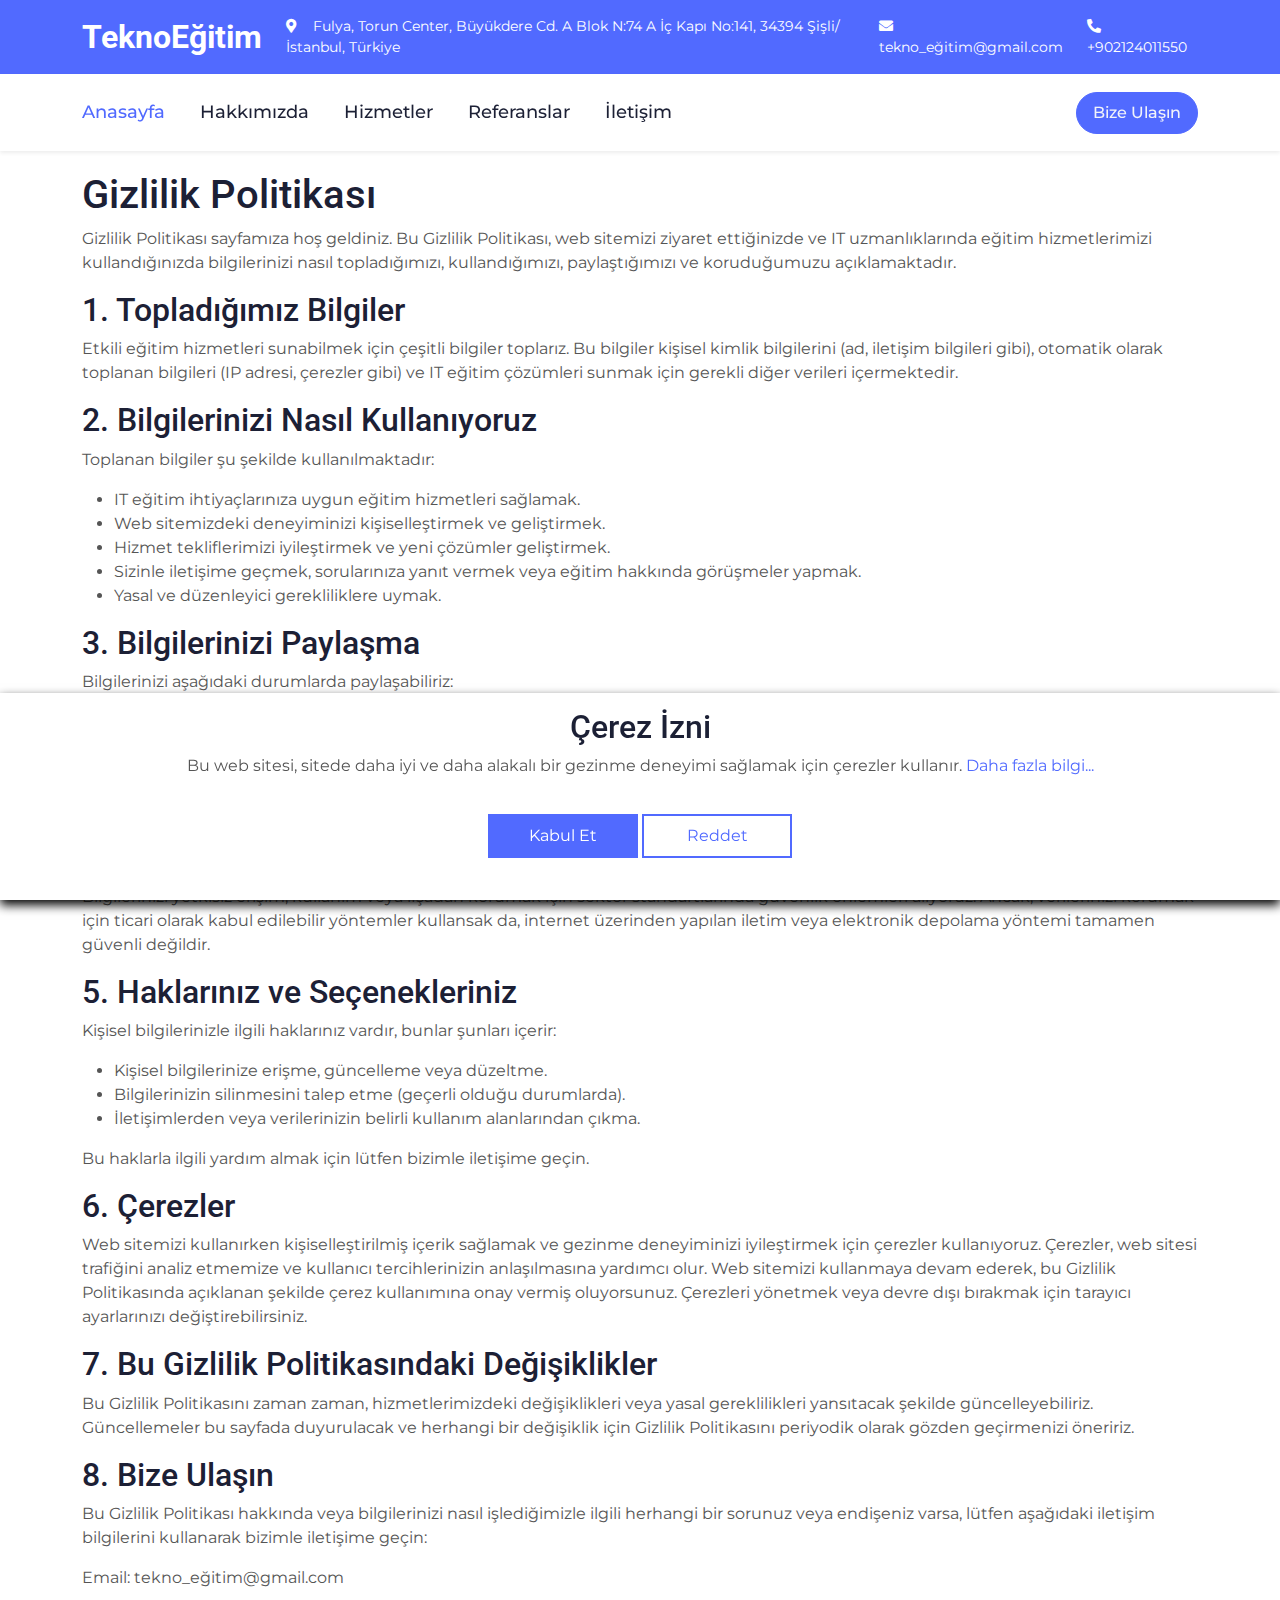
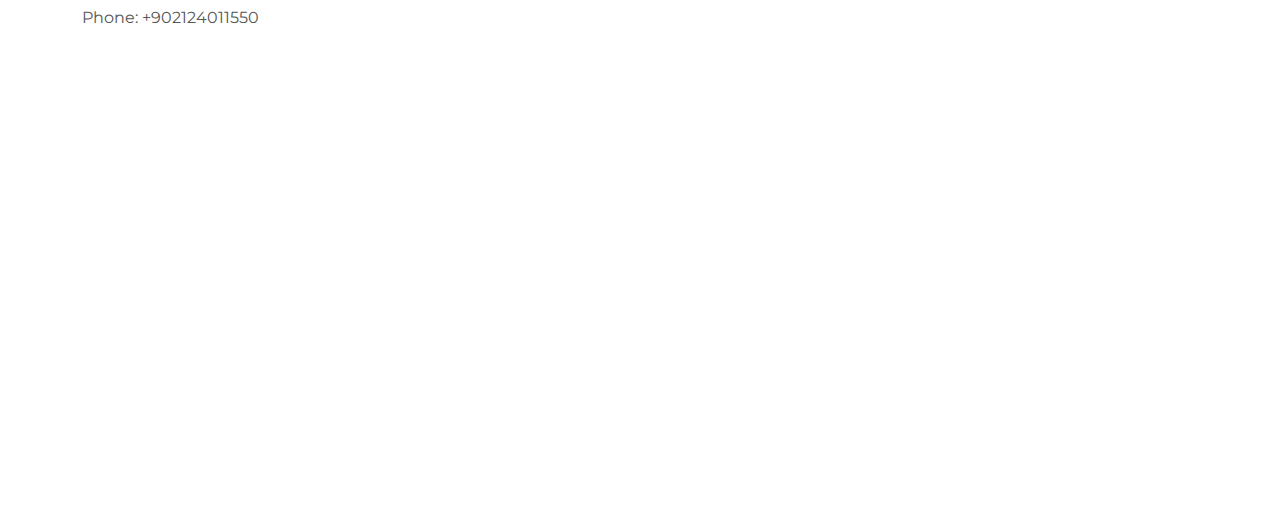
<file: privacy-policy.html>
<!DOCTYPE html>
<html lang="en">
    <head>
        <meta charset="utf-8" />
        <title>TeknoEğitim</title>
        <meta content="width=device-width, initial-scale=1.0" name="viewport" />
        <meta content="" name="keywords" />
        <meta content="" name="description" />

        <!-- Favicon -->
        <link href="img/favicon.ico" rel="icon" />

        <!-- Google Web Fonts -->
        <link rel="preconnect" href="https://fonts.googleapis.com" />
        <link rel="preconnect" href="https://fonts.gstatic.com" crossorigin />
        <link
            href="https://fonts.googleapis.com/css2?family=Montserrat:wght@400;500&family=Roboto:wght@500;700&display=swap"
            rel="stylesheet"
        />

        <!-- Icon Font Stylesheet -->
        <link
            href="https://cdnjs.cloudflare.com/ajax/libs/font-awesome/5.10.0/css/all.min.css"
            rel="stylesheet"
        />
        <link
            href="https://cdn.jsdelivr.net/npm/bootstrap-icons@1.4.1/font/bootstrap-icons.css"
            rel="stylesheet"
        />

        <!-- Libraries Stylesheet -->
        <link href="lib/animate/animate.min.css" rel="stylesheet" />
        <link
            href="lib/owlcarousel/assets/owl.carousel.min.css"
            rel="stylesheet"
        />
        <link href="lib/lightbox/css/lightbox.min.css" rel="stylesheet" />

        <!-- Customized Bootstrap Stylesheet -->
        <link href="css/bootstrap.min.css" rel="stylesheet" />

        <!-- Template Stylesheet -->
        <link href="css/style.css" rel="stylesheet" />
    </head>

    <body>
        <!-- Spinner Start -->
        <div
            id="spinner"
            class="show bg-white position-fixed translate-middle w-100 vh-100 top-50 start-50 d-flex align-items-center justify-content-center"
        >
            <div
                class="spinner-border text-primary"
                role="status"
                style="width: 3rem; height: 3rem"
            ></div>
        </div>
        <!-- Spinner End -->

        <!-- Topbar Start -->
        <div class="container-fluid bg-primary text-white d-none d-lg-flex">
            <div class="container py-3">
                <div class="d-flex align-items-center">
                    <a href="index.html">
                        <h2 class="text-white fw-bold m-0">TeknoEğitim</h2>
                    </a>
                    <div class="ms-auto d-flex align-items-center">
                        <small class="ms-4"
                            ><i class="fa fa-map-marker-alt me-3"></i>Fulya,
                            Torun Center, Büyükdere Cd. A Blok N:74 A İç Kapı
                            No:141, 34394 Şişli/İstanbul, Türkiye</small
                        >
                        <small class="ms-4"
                            ><i class="fa fa-envelope me-3"></i
                            >tekno_eğitim@gmail.com</small
                        >
                        <small class="ms-4"
                            ><i class="fa fa-phone-alt me-3"></i
                            >+902124011550</small
                        >
                    </div>
                </div>
            </div>
        </div>
        <!-- Topbar End -->

        <!-- Navbar Start -->
        <div
            class="container-fluid bg-white sticky-top"
            style="
                box-shadow: 0 0.125rem 0.25rem rgba(0, 0, 0, 0.075) !important;
            "
        >
            <div class="container">
                <nav
                    class="navbar navbar-expand-lg bg-white navbar-light p-lg-0"
                >
                    <a href="index.html" class="navbar-brand d-lg-none">
                        <h1 class="fw-bold m-0">TeknoEğitim</h1>
                    </a>
                    <button
                        type="button"
                        class="navbar-toggler me-0"
                        data-bs-toggle="collapse"
                        data-bs-target="#navbarCollapse"
                    >
                        <span class="navbar-toggler-icon"></span>
                    </button>
                    <div class="collapse navbar-collapse" id="navbarCollapse">
                        <div class="navbar-nav">
                            <a
                                href="index.html"
                                class="nav-item nav-link active"
                                >Anasayfa</a
                            >
                            <a href="index.html#about" class="nav-item nav-link"
                                >Hakkımızda</a
                            >
                            <a
                                href="index.html#service"
                                class="nav-item nav-link"
                                >Hizmetler</a
                            >
                            <a
                                href="index.html#testimonial"
                                class="nav-item nav-link"
                                >Referanslar</a
                            >
                            <a
                                href="index.html#contact"
                                class="nav-item nav-link"
                                >İletişim</a
                            >
                        </div>
                        <div class="ms-auto d-none d-lg-block">
                            <a
                                href="index.html#contact"
                                class="btn btn-primary rounded-pill py-2 px-3"
                                >Bize Ulaşın</a
                            >
                        </div>
                    </div>
                </nav>
            </div>
        </div>
        <!-- Navbar End -->
        <main>
            <article class="container additional-wrapper">
                <div class="page__content" style="padding: 20px 0px">
                    <h1>Gizlilik Politikası</h1>

                    <p>
                        Gizlilik Politikası sayfamıza hoş geldiniz. Bu Gizlilik
                        Politikası, web sitemizi ziyaret ettiğinizde ve IT
                        uzmanlıklarında eğitim hizmetlerimizi kullandığınızda
                        bilgilerinizi nasıl topladığımızı, kullandığımızı,
                        paylaştığımızı ve koruduğumuzu açıklamaktadır.
                    </p>

                    <h2>1. Topladığımız Bilgiler</h2>
                    <p>
                        Etkili eğitim hizmetleri sunabilmek için çeşitli
                        bilgiler toplarız. Bu bilgiler kişisel kimlik
                        bilgilerini (ad, iletişim bilgileri gibi), otomatik
                        olarak toplanan bilgileri (IP adresi, çerezler gibi) ve
                        IT eğitim çözümleri sunmak için gerekli diğer verileri
                        içermektedir.
                    </p>

                    <h2>2. Bilgilerinizi Nasıl Kullanıyoruz</h2>
                    <p>Toplanan bilgiler şu şekilde kullanılmaktadır:</p>
                    <ul>
                        <li>
                            IT eğitim ihtiyaçlarınıza uygun eğitim hizmetleri
                            sağlamak.
                        </li>
                        <li>
                            Web sitemizdeki deneyiminizi kişiselleştirmek ve
                            geliştirmek.
                        </li>
                        <li>
                            Hizmet tekliflerimizi iyileştirmek ve yeni çözümler
                            geliştirmek.
                        </li>
                        <li>
                            Sizinle iletişime geçmek, sorularınıza yanıt vermek
                            veya eğitim hakkında görüşmeler yapmak.
                        </li>
                        <li>Yasal ve düzenleyici gerekliliklere uymak.</li>
                    </ul>

                    <h2>3. Bilgilerinizi Paylaşma</h2>
                    <p>Bilgilerinizi aşağıdaki durumlarda paylaşabiliriz:</p>
                    <ul>
                        <li>
                            Eğitim hizmetlerini sağlamak için bize yardımcı olan
                            hizmet sağlayıcılarla.
                        </li>
                        <li>Açıkça onay verdiğiniz durumlarda.</li>
                        <li>
                            Yasal, düzenleyici gereklilikler veya yasal süreç
                            gereği.
                        </li>
                    </ul>
                    <p>
                        Bilgileriniz yalnızca eğitim ihtiyaçlarınızı karşılamak
                        veya yasal yükümlülüklere uymak için paylaşılmaktadır.
                    </p>

                    <h2>4. Bilgilerinizin Güvenliği</h2>
                    <p>
                        Bilgilerinizi yetkisiz erişim, kullanım veya ifşadan
                        korumak için sektör standartlarında güvenlik önlemleri
                        alıyoruz. Ancak, verilerinizi korumak için ticari olarak
                        kabul edilebilir yöntemler kullansak da, internet
                        üzerinden yapılan iletim veya elektronik depolama
                        yöntemi tamamen güvenli değildir.
                    </p>

                    <h2>5. Haklarınız ve Seçenekleriniz</h2>
                    <p>
                        Kişisel bilgilerinizle ilgili haklarınız vardır, bunlar
                        şunları içerir:
                    </p>
                    <ul>
                        <li>
                            Kişisel bilgilerinize erişme, güncelleme veya
                            düzeltme.
                        </li>
                        <li>
                            Bilgilerinizin silinmesini talep etme (geçerli
                            olduğu durumlarda).
                        </li>
                        <li>
                            İletişimlerden veya verilerinizin belirli kullanım
                            alanlarından çıkma.
                        </li>
                    </ul>
                    <p>
                        Bu haklarla ilgili yardım almak için lütfen bizimle
                        iletişime geçin.
                    </p>

                    <h2>6. Çerezler</h2>
                    <p>
                        Web sitemizi kullanırken kişiselleştirilmiş içerik
                        sağlamak ve gezinme deneyiminizi iyileştirmek için
                        çerezler kullanıyoruz. Çerezler, web sitesi trafiğini
                        analiz etmemize ve kullanıcı tercihlerinizin
                        anlaşılmasına yardımcı olur. Web sitemizi kullanmaya
                        devam ederek, bu Gizlilik Politikasında açıklanan
                        şekilde çerez kullanımına onay vermiş oluyorsunuz.
                        Çerezleri yönetmek veya devre dışı bırakmak için
                        tarayıcı ayarlarınızı değiştirebilirsiniz.
                    </p>

                    <h2>7. Bu Gizlilik Politikasındaki Değişiklikler</h2>
                    <p>
                        Bu Gizlilik Politikasını zaman zaman, hizmetlerimizdeki
                        değişiklikleri veya yasal gereklilikleri yansıtacak
                        şekilde güncelleyebiliriz. Güncellemeler bu sayfada
                        duyurulacak ve herhangi bir değişiklik için Gizlilik
                        Politikasını periyodik olarak gözden geçirmenizi
                        öneririz.
                    </p>

                    <h2>8. Bize Ulaşın</h2>
                    <p>
                        Bu Gizlilik Politikası hakkında veya bilgilerinizi nasıl
                        işlediğimizle ilgili herhangi bir sorunuz veya endişeniz
                        varsa, lütfen aşağıdaki iletişim bilgilerini kullanarak
                        bizimle iletişime geçin:
                    </p>
                    <p>Email: tekno_eğitim@gmail.com</p>
                    <p>Phone: +902124011550</p>
                </div>
            </article>
        </main>

        <!-- Footer Start -->
        <div
            class="container-fluid bg-dark footer mt-5 py-5 wow fadeIn"
            data-wow-delay="0.1s"
        >
            <div class="container py-5">
                <div class="row g-5">
                    <div class="col-lg-3 col-md-6">
                        <h4 class="text-white mb-4">Eğitim Hizmetlerimiz</h4>
                        <p>
                            IT uzmanlıklarında uzman eğitim danışmanlarımızla
                            bağlantıda kalın. Başarıya giden yolculuğunuzda
                            yanınızdayız.
                        </p>
                    </div>
                    <div class="col-lg-3 col-md-6">
                        <h4 class="text-white mb-4">Ofisimiz</h4>
                        <p class="mb-2">
                            <i class="fa fa-map-marker-alt me-3"></i>Fulya,
                            Torun Center, Büyükdere Cd. A Blok N:74 A İç Kapı
                            No:141, 34394 Şişli/İstanbul, Türkiye
                        </p>
                        <p class="mb-2">
                            <i class="fa fa-phone-alt me-3"></i>+902124011550
                        </p>
                        <p class="mb-2">
                            <i class="fa fa-envelope me-3"></i
                            >tekno_eğitim@gmail.com
                        </p>
                    </div>
                    <div class="col-lg-3 col-md-6">
                        <h4 class="text-white mb-4">Hızlı Linkler</h4>
                        <a class="btn btn-link" href="index.html#about"
                            >Hakkımızda</a
                        >
                        <a class="btn btn-link" href="index.html#contact"
                            >Bize Ulaşın</a
                        >
                        <a class="btn btn-link" href="terms-of-use.html"
                            >Şartlar ve Koşullar</a
                        >
                        <a class="btn btn-link" href="privacy-policy.html"
                            >Gizlilik Politikası</a
                        >
                    </div>
                    <div class="col-lg-3 col-md-6">
                        <h4 class="text-white mb-4">Çalışma Saatlerimiz</h4>
                        <p class="mb-1">Pazartesi - Cuma</p>
                        <h6 class="text-light">09:00 - 19:00</h6>
                        <p class="mb-1">Cumartesi</p>
                        <h6 class="text-light">09:00 - 12:00</h6>
                        <p class="mb-1">Pazar</p>
                        <h6 class="text-light">Kapalı</h6>
                    </div>
                </div>
            </div>
        </div>
        <!-- Footer End -->

        <!-- Cookie banner -->
        <div class="cookie-wrapper show">
            <div>
                <i class="bx bx-cookie"></i>
                <h2 style="text-align: center">Çerez İzni</h2>
            </div>

            <div class="data">
                <p>
                    Bu web sitesi, sitede daha iyi ve daha alakalı bir gezinme
                    deneyimi sağlamak için çerezler kullanır.
                    <a href="terms-of-use.html">Daha fazla bilgi...</a>
                </p>
            </div>

            <div class="buttons">
                <button class="cookie-button" id="acceptBtn">Kabul Et</button>
                <button class="cookie-button" id="declineBtn">Reddet</button>
            </div>
        </div>
        <!-- End Cookie banner -->

        <!-- Back to Top -->
        <a
            href="#"
            class="btn btn-lg btn-primary btn-lg-square rounded-circle back-to-top"
            ><i class="bi bi-arrow-up"></i
        ></a>

        <!-- JavaScript Libraries -->
        <script src="https://ajax.googleapis.com/ajax/libs/jquery/3.6.1/jquery.min.js"></script>
        <script src="https://cdn.jsdelivr.net/npm/bootstrap@5.0.0/dist/js/bootstrap.bundle.min.js"></script>
        <script src="lib/wow/wow.min.js"></script>
        <script src="lib/easing/easing.min.js"></script>
        <script src="lib/waypoints/waypoints.min.js"></script>
        <script src="lib/owlcarousel/owl.carousel.min.js"></script>
        <script src="lib/lightbox/js/lightbox.min.js"></script>

        <!-- Template Javascript -->
        <script src="js/main.js"></script>
        <script src="js/cookiebanner.js"></script>
    </body>
</html>
</file>
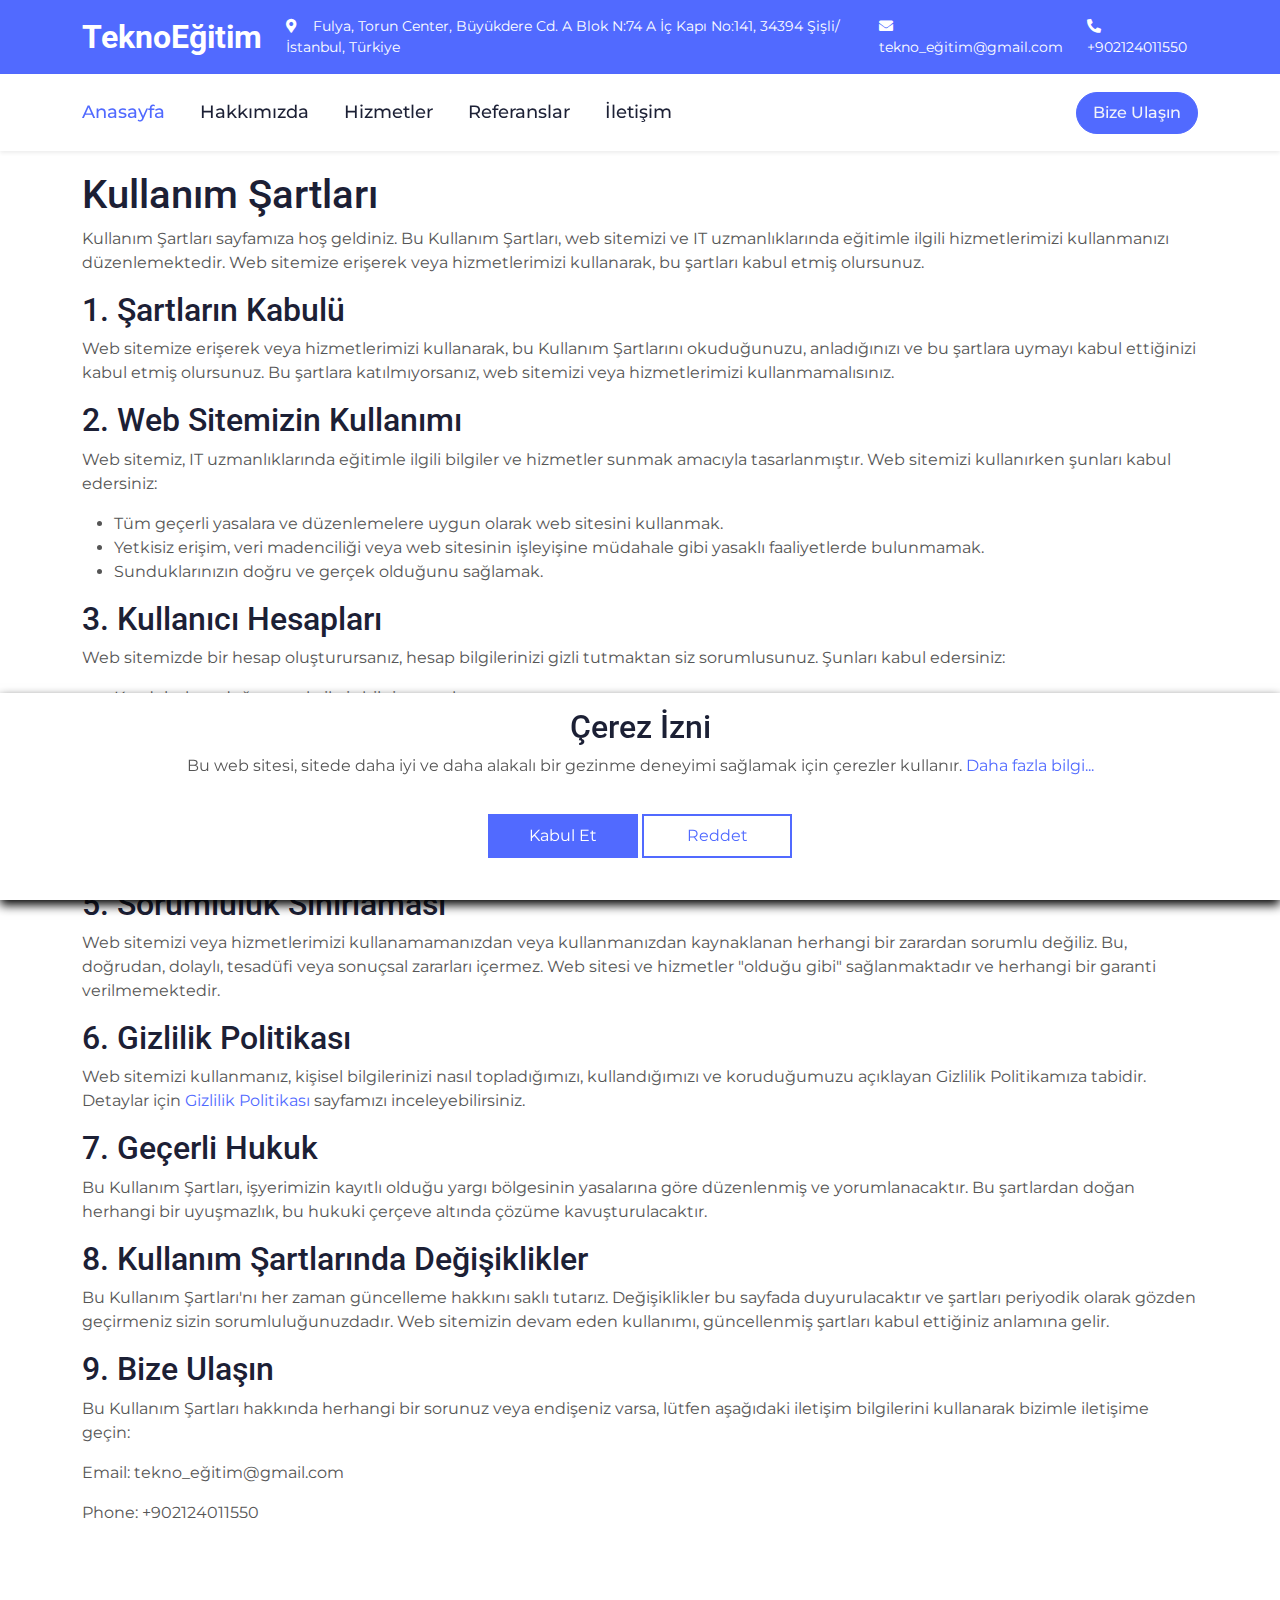
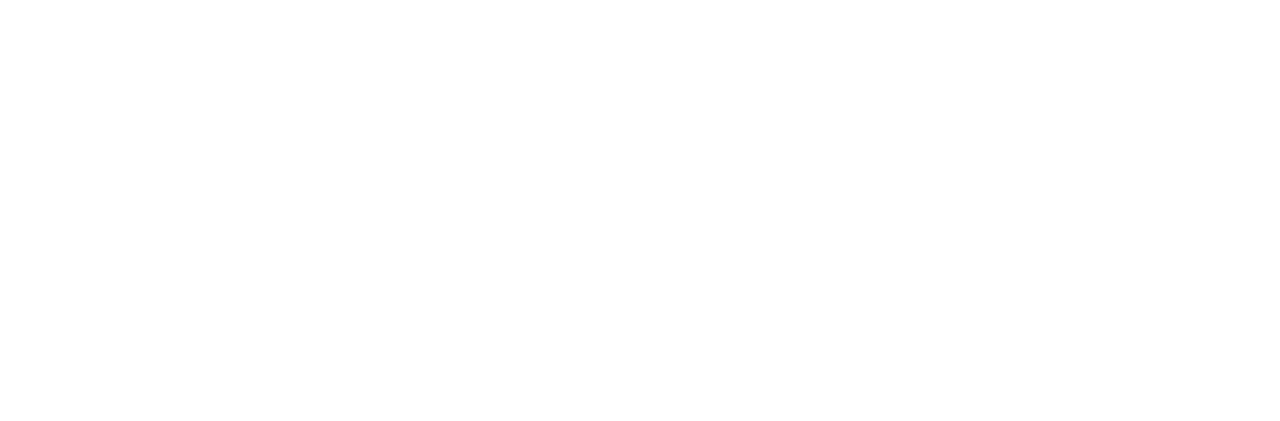
<file: terms-of-use.html>
<!DOCTYPE html>
<html lang="en">
    <head>
        <meta charset="utf-8" />
        <title>TeknoEğitim</title>
        <meta content="width=device-width, initial-scale=1.0" name="viewport" />
        <meta content="" name="keywords" />
        <meta content="" name="description" />

        <!-- Favicon -->
        <link href="img/favicon.ico" rel="icon" />

        <!-- Google Web Fonts -->
        <link rel="preconnect" href="https://fonts.googleapis.com" />
        <link rel="preconnect" href="https://fonts.gstatic.com" crossorigin />
        <link
            href="https://fonts.googleapis.com/css2?family=Montserrat:wght@400;500&family=Roboto:wght@500;700&display=swap"
            rel="stylesheet"
        />

        <!-- Icon Font Stylesheet -->
        <link
            href="https://cdnjs.cloudflare.com/ajax/libs/font-awesome/5.10.0/css/all.min.css"
            rel="stylesheet"
        />
        <link
            href="https://cdn.jsdelivr.net/npm/bootstrap-icons@1.4.1/font/bootstrap-icons.css"
            rel="stylesheet"
        />

        <!-- Libraries Stylesheet -->
        <link href="lib/animate/animate.min.css" rel="stylesheet" />
        <link
            href="lib/owlcarousel/assets/owl.carousel.min.css"
            rel="stylesheet"
        />
        <link href="lib/lightbox/css/lightbox.min.css" rel="stylesheet" />

        <!-- Customized Bootstrap Stylesheet -->
        <link href="css/bootstrap.min.css" rel="stylesheet" />

        <!-- Template Stylesheet -->
        <link href="css/style.css" rel="stylesheet" />
    </head>

    <body>
        <!-- Spinner Start -->
        <div
            id="spinner"
            class="show bg-white position-fixed translate-middle w-100 vh-100 top-50 start-50 d-flex align-items-center justify-content-center"
        >
            <div
                class="spinner-border text-primary"
                role="status"
                style="width: 3rem; height: 3rem"
            ></div>
        </div>
        <!-- Spinner End -->

        <!-- Topbar Start -->
        <div class="container-fluid bg-primary text-white d-none d-lg-flex">
            <div class="container py-3">
                <div class="d-flex align-items-center">
                    <a href="index.html">
                        <h2 class="text-white fw-bold m-0">TeknoEğitim</h2>
                    </a>
                    <div class="ms-auto d-flex align-items-center">
                        <small class="ms-4"
                            ><i class="fa fa-map-marker-alt me-3"></i>Fulya,
                            Torun Center, Büyükdere Cd. A Blok N:74 A İç Kapı
                            No:141, 34394 Şişli/İstanbul, Türkiye</small
                        >
                        <small class="ms-4"
                            ><i class="fa fa-envelope me-3"></i
                            >tekno_eğitim@gmail.com</small
                        >
                        <small class="ms-4"
                            ><i class="fa fa-phone-alt me-3"></i
                            >+902124011550</small
                        >
                    </div>
                </div>
            </div>
        </div>
        <!-- Topbar End -->

        <!-- Navbar Start -->
        <div
            class="container-fluid bg-white sticky-top"
            style="
                box-shadow: 0 0.125rem 0.25rem rgba(0, 0, 0, 0.075) !important;
            "
        >
            <div class="container">
                <nav
                    class="navbar navbar-expand-lg bg-white navbar-light p-lg-0"
                >
                    <a href="index.html" class="navbar-brand d-lg-none">
                        <h1 class="fw-bold m-0">TeknoEğitim</h1>
                    </a>
                    <button
                        type="button"
                        class="navbar-toggler me-0"
                        data-bs-toggle="collapse"
                        data-bs-target="#navbarCollapse"
                    >
                        <span class="navbar-toggler-icon"></span>
                    </button>
                    <div class="collapse navbar-collapse" id="navbarCollapse">
                        <div class="navbar-nav">
                            <a
                                href="index.html"
                                class="nav-item nav-link active"
                                >Anasayfa</a
                            >
                            <a href="index.html#about" class="nav-item nav-link"
                                >Hakkımızda</a
                            >
                            <a
                                href="index.html#service"
                                class="nav-item nav-link"
                                >Hizmetler</a
                            >
                            <a
                                href="index.html#testimonial"
                                class="nav-item nav-link"
                                >Referanslar</a
                            >
                            <a
                                href="index.html#contact"
                                class="nav-item nav-link"
                                >İletişim</a
                            >
                        </div>
                        <div class="ms-auto d-none d-lg-block">
                            <a
                                href="index.html#contact"
                                class="btn btn-primary rounded-pill py-2 px-3"
                                >Bize Ulaşın</a
                            >
                        </div>
                    </div>
                </nav>
            </div>
        </div>
        <!-- Navbar End -->
        <main>
            <article class="container additional-wrapper">
                <div class="page__content" style="padding: 20px 0px">
                    <h1>Kullanım Şartları</h1>

                    <p>
                        Kullanım Şartları sayfamıza hoş geldiniz. Bu Kullanım
                        Şartları, web sitemizi ve IT uzmanlıklarında eğitimle
                        ilgili hizmetlerimizi kullanmanızı düzenlemektedir. Web
                        sitemize erişerek veya hizmetlerimizi kullanarak, bu
                        şartları kabul etmiş olursunuz.
                    </p>

                    <h2>1. Şartların Kabulü</h2>
                    <p>
                        Web sitemize erişerek veya hizmetlerimizi kullanarak, bu
                        Kullanım Şartlarını okuduğunuzu, anladığınızı ve bu
                        şartlara uymayı kabul ettiğinizi kabul etmiş olursunuz.
                        Bu şartlara katılmıyorsanız, web sitemizi veya
                        hizmetlerimizi kullanmamalısınız.
                    </p>

                    <h2>2. Web Sitemizin Kullanımı</h2>
                    <p>
                        Web sitemiz, IT uzmanlıklarında eğitimle ilgili bilgiler
                        ve hizmetler sunmak amacıyla tasarlanmıştır. Web
                        sitemizi kullanırken şunları kabul edersiniz:
                    </p>
                    <ul>
                        <li>
                            Tüm geçerli yasalara ve düzenlemelere uygun olarak
                            web sitesini kullanmak.
                        </li>
                        <li>
                            Yetkisiz erişim, veri madenciliği veya web sitesinin
                            işleyişine müdahale gibi yasaklı faaliyetlerde
                            bulunmamak.
                        </li>
                        <li>
                            Sunduklarınızın doğru ve gerçek olduğunu sağlamak.
                        </li>
                    </ul>

                    <h2>3. Kullanıcı Hesapları</h2>
                    <p>
                        Web sitemizde bir hesap oluşturursanız, hesap
                        bilgilerinizi gizli tutmaktan siz sorumlusunuz. Şunları
                        kabul edersiniz:
                    </p>
                    <ul>
                        <li>Kaydolurken doğru ve eksiksiz bilgi vermek.</li>
                        <li>
                            Hesabınızın yetkisiz kullanımını hemen bize
                            bildirmek.
                        </li>
                        <li>
                            Bu şartları ihlal eden veya hizmetlerimizi kötüye
                            kullanan hesapları sonlandırma hakkımızı
                            anladığınızı kabul etmek.
                        </li>
                    </ul>

                    <h2>4. Fikri Mülkiyet Hakları</h2>
                    <p>
                        Bu web sitesindeki tüm içerik, metin, görseller, logolar
                        ve tasarımlar, ekibimizin veya lisans verenlerin
                        mülkiyetindedir. Bu içeriğin izinsiz kullanımı,
                        çoğaltılması veya dağıtımı kesinlikle yasaktır.
                    </p>

                    <h2>5. Sorumluluk Sınırlaması</h2>
                    <p>
                        Web sitemizi veya hizmetlerimizi kullanamamanızdan veya
                        kullanmanızdan kaynaklanan herhangi bir zarardan sorumlu
                        değiliz. Bu, doğrudan, dolaylı, tesadüfi veya sonuçsal
                        zararları içermez. Web sitesi ve hizmetler "olduğu gibi"
                        sağlanmaktadır ve herhangi bir garanti verilmemektedir.
                    </p>

                    <h2>6. Gizlilik Politikası</h2>
                    <p>
                        Web sitemizi kullanmanız, kişisel bilgilerinizi nasıl
                        topladığımızı, kullandığımızı ve koruduğumuzu açıklayan
                        Gizlilik Politikamıza tabidir. Detaylar için
                        <a href="privacy-policy.html">Gizlilik Politikası</a>
                        sayfamızı inceleyebilirsiniz.
                    </p>

                    <h2>7. Geçerli Hukuk</h2>
                    <p>
                        Bu Kullanım Şartları, işyerimizin kayıtlı olduğu yargı
                        bölgesinin yasalarına göre düzenlenmiş ve
                        yorumlanacaktır. Bu şartlardan doğan herhangi bir
                        uyuşmazlık, bu hukuki çerçeve altında çözüme
                        kavuşturulacaktır.
                    </p>

                    <h2>8. Kullanım Şartlarında Değişiklikler</h2>
                    <p>
                        Bu Kullanım Şartları'nı her zaman güncelleme hakkını
                        saklı tutarız. Değişiklikler bu sayfada duyurulacaktır
                        ve şartları periyodik olarak gözden geçirmeniz sizin
                        sorumluluğunuzdadır. Web sitemizin devam eden kullanımı,
                        güncellenmiş şartları kabul ettiğiniz anlamına gelir.
                    </p>

                    <h2>9. Bize Ulaşın</h2>
                    <p>
                        Bu Kullanım Şartları hakkında herhangi bir sorunuz veya
                        endişeniz varsa, lütfen aşağıdaki iletişim bilgilerini
                        kullanarak bizimle iletişime geçin:
                    </p>
                    <p>Email: tekno_eğitim@gmail.com</p>
                    <p>Phone: +902124011550</p>
                </div>
            </article>
        </main>

        <!-- Footer Start -->
        <div
            class="container-fluid bg-dark footer mt-5 py-5 wow fadeIn"
            data-wow-delay="0.1s"
        >
            <div class="container py-5">
                <div class="row g-5">
                    <div class="col-lg-3 col-md-6">
                        <h4 class="text-white mb-4">Eğitim Hizmetlerimiz</h4>
                        <p>
                            IT uzmanlıklarında uzman eğitim danışmanlarımızla
                            bağlantıda kalın. Başarıya giden yolculuğunuzda
                            yanınızdayız.
                        </p>
                    </div>
                    <div class="col-lg-3 col-md-6">
                        <h4 class="text-white mb-4">Ofisimiz</h4>
                        <p class="mb-2">
                            <i class="fa fa-map-marker-alt me-3"></i>Fulya,
                            Torun Center, Büyükdere Cd. A Blok N:74 A İç Kapı
                            No:141, 34394 Şişli/İstanbul, Türkiye
                        </p>
                        <p class="mb-2">
                            <i class="fa fa-phone-alt me-3"></i>+902124011550
                        </p>
                        <p class="mb-2">
                            <i class="fa fa-envelope me-3"></i
                            >tekno_eğitim@gmail.com
                        </p>
                    </div>
                    <div class="col-lg-3 col-md-6">
                        <h4 class="text-white mb-4">Hızlı Linkler</h4>
                        <a class="btn btn-link" href="index.html#about"
                            >Hakkımızda</a
                        >
                        <a class="btn btn-link" href="index.html#contact"
                            >Bize Ulaşın</a
                        >
                        <a class="btn btn-link" href="terms-of-use.html"
                            >Şartlar ve Koşullar</a
                        >
                        <a class="btn btn-link" href="privacy-policy.html"
                            >Gizlilik Politikası</a
                        >
                    </div>
                    <div class="col-lg-3 col-md-6">
                        <h4 class="text-white mb-4">Çalışma Saatlerimiz</h4>
                        <p class="mb-1">Pazartesi - Cuma</p>
                        <h6 class="text-light">09:00 - 19:00</h6>
                        <p class="mb-1">Cumartesi</p>
                        <h6 class="text-light">09:00 - 12:00</h6>
                        <p class="mb-1">Pazar</p>
                        <h6 class="text-light">Kapalı</h6>
                    </div>
                </div>
            </div>
        </div>
        <!-- Footer End -->

        <!-- Cookie banner -->
        <div class="cookie-wrapper show">
            <div>
                <i class="bx bx-cookie"></i>
                <h2 style="text-align: center">Çerez İzni</h2>
            </div>

            <div class="data">
                <p>
                    Bu web sitesi, sitede daha iyi ve daha alakalı bir gezinme
                    deneyimi sağlamak için çerezler kullanır.
                    <a href="terms-of-use.html">Daha fazla bilgi...</a>
                </p>
            </div>

            <div class="buttons">
                <button class="cookie-button" id="acceptBtn">Kabul Et</button>
                <button class="cookie-button" id="declineBtn">Reddet</button>
            </div>
        </div>
        <!-- End Cookie banner -->

        <!-- Back to Top -->
        <a
            href="#"
            class="btn btn-lg btn-primary btn-lg-square rounded-circle back-to-top"
            ><i class="bi bi-arrow-up"></i
        ></a>

        <!-- JavaScript Libraries -->
        <script src="https://ajax.googleapis.com/ajax/libs/jquery/3.6.1/jquery.min.js"></script>
        <script src="https://cdn.jsdelivr.net/npm/bootstrap@5.0.0/dist/js/bootstrap.bundle.min.js"></script>
        <script src="lib/wow/wow.min.js"></script>
        <script src="lib/easing/easing.min.js"></script>
        <script src="lib/waypoints/waypoints.min.js"></script>
        <script src="lib/owlcarousel/owl.carousel.min.js"></script>
        <script src="lib/lightbox/js/lightbox.min.js"></script>

        <!-- Template Javascript -->
        <script src="js/main.js"></script>
        <script src="js/cookiebanner.js"></script>
    </body>
</html>
</file>
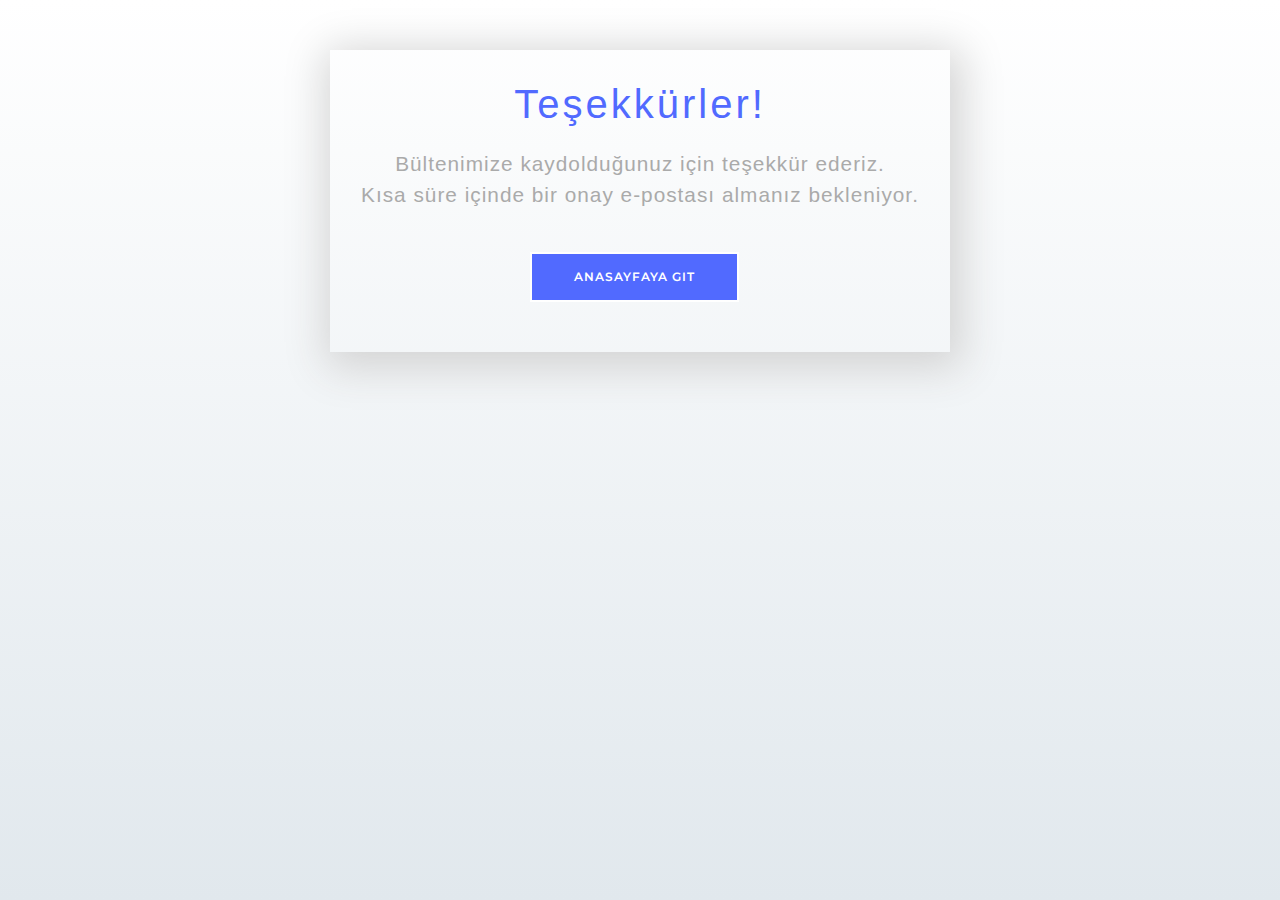
<file: thanks.html>
<!DOCTYPE html>
<html lang="en">
    <head>
        <meta charset="utf-8" />
        <title>TeknoEğitim</title>
        <meta content="width=device-width, initial-scale=1.0" name="viewport" />
        <meta content="" name="keywords" />
        <meta content="" name="description" />

        <!-- Favicon -->
        <link href="img/favicon.ico" rel="icon" />

        <!-- Google Web Fonts -->
        <link rel="preconnect" href="https://fonts.googleapis.com" />
        <link rel="preconnect" href="https://fonts.gstatic.com" crossorigin />
        <link
            href="https://fonts.googleapis.com/css2?family=Montserrat:wght@400;500&family=Roboto:wght@500;700&display=swap"
            rel="stylesheet"
        />

        <!-- Icon Font Stylesheet -->
        <link
            href="https://cdnjs.cloudflare.com/ajax/libs/font-awesome/5.10.0/css/all.min.css"
            rel="stylesheet"
        />
        <link
            href="https://cdn.jsdelivr.net/npm/bootstrap-icons@1.4.1/font/bootstrap-icons.css"
            rel="stylesheet"
        />

        <!-- Libraries Stylesheet -->
        <link href="lib/animate/animate.min.css" rel="stylesheet" />
        <link
            href="lib/owlcarousel/assets/owl.carousel.min.css"
            rel="stylesheet"
        />
        <link href="lib/lightbox/css/lightbox.min.css" rel="stylesheet" />

        <!-- Customized Bootstrap Stylesheet -->
        <link href="css/bootstrap.min.css" rel="stylesheet" />

        <!-- Template Stylesheet -->
        <link href="css/style.css" rel="stylesheet" />
        <link href="css/thanks.css" rel="stylesheet" />
    </head>
    <body>
        <div class="content">
            <div class="wrapper-1">
                <div class="wrapper-2">
                    <h1>Teşekkürler!</h1>
                    <p>Bültenimize kaydolduğunuz için teşekkür ederiz.</p>
                    <p>
                        Kısa süre içinde bir onay e-postası almanız bekleniyor.
                    </p>
                    <a href="index.html">
                        <button class="go-home">Anasayfaya Git</button>
                    </a>
                </div>
            </div>
        </div>
    </body>
</html>
</file>
<file: css/style.css>
/********** Template CSS **********/
:root {
    --primary: #516aff;
    --secondary: #555555;
    --light: #f1f3fa;
    --dark: #1c2035;
}

.back-to-top {
    position: fixed;
    display: none;
    right: 30px;
    bottom: 30px;
    z-index: 99;
}

.fw-medium {
    font-weight: 500;
}

/*** Spinner ***/
#spinner {
    opacity: 0;
    visibility: hidden;
    transition: opacity 0.5s ease-out, visibility 0s linear 0.5s;
    z-index: 99999;
}

#spinner.show {
    transition: opacity 0.5s ease-out, visibility 0s linear 0s;
    visibility: visible;
    opacity: 1;
}

/*** Button ***/
.btn {
    transition: 0.5s;
    font-weight: 500;
}

.btn-primary,
.btn-outline-primary:hover {
    color: var(--light);
}

.btn-secondary,
.btn-outline-secondary:hover {
    color: var(--dark);
}

.btn-square {
    width: 38px;
    height: 38px;
}

.btn-sm-square {
    width: 32px;
    height: 32px;
}

.btn-lg-square {
    width: 48px;
    height: 48px;
}

.btn-square,
.btn-sm-square,
.btn-lg-square {
    padding: 0;
    display: flex;
    align-items: center;
    justify-content: center;
    font-weight: normal;
}

/*** Navbar ***/
.sticky-top {
    top: -100px;
    transition: 0.5s;
}

.navbar .navbar-nav .nav-link {
    margin-right: 35px;
    padding: 25px 0;
    color: var(--dark);
    font-size: 18px;
    font-weight: 500;
    outline: none;
}

.navbar .navbar-nav .nav-link:hover,
.navbar .navbar-nav .nav-link.active {
    color: var(--primary);
}

.navbar .dropdown-toggle::after {
    border: none;
    content: '\f107';
    font-family: 'Font Awesome 5 Free';
    font-weight: 900;
    vertical-align: middle;
    margin-left: 8px;
}

@media (max-width: 991.98px) {
    .navbar .navbar-nav .nav-link {
        margin-right: 0;
        padding: 10px 0;
    }

    .navbar .navbar-nav {
        margin-top: 15px;
        border-top: 1px solid #eeeeee;
    }
}

@media (min-width: 992px) {
    .navbar .nav-item .dropdown-menu {
        display: block;
        border: none;
        margin-top: 0;
        top: 150%;
        opacity: 0;
        visibility: hidden;
        transition: 0.5s;
    }

    .navbar .nav-item:hover .dropdown-menu {
        top: 100%;
        visibility: visible;
        transition: 0.5s;
        opacity: 1;
    }
}

/*** Header ***/
.carousel-caption {
    top: 0;
    left: 0;
    right: 0;
    bottom: 0;
    display: flex;
    align-items: center;
    background: rgba(0, 0, 0, 0.1);
    z-index: 1;
}

.carousel-control-prev,
.carousel-control-next {
    width: 15%;
}

.carousel-control-prev-icon,
.carousel-control-next-icon {
    width: 3.5rem;
    height: 3.5rem;
    border-radius: 3.5rem;
    background-color: var(--primary);
    border: 15px solid var(--primary);
}

@media (max-width: 768px) {
    #header-carousel .carousel-item {
        position: relative;
        min-height: 450px;
    }

    #header-carousel .carousel-item img {
        position: absolute;
        width: 100%;
        height: 100%;
        object-fit: cover;
    }
}

.page-header {
    background: linear-gradient(rgba(0, 0, 0, 0.1), rgba(0, 0, 0, 0.1)),
        url(../img/carousel-1.jpg) center center no-repeat;
    background-size: cover;
}

.page-header .breadcrumb-item + .breadcrumb-item::before {
    color: var(--light);
}

.page-header .breadcrumb-item,
.page-header .breadcrumb-item a {
    font-size: 18px;
    color: var(--light);
}

/*** Features ***/
.feature-row {
    box-shadow: 0 0 45px rgba(0, 0, 0, 0.08);
}

.feature-item {
    border-color: rgba(0, 0, 0, 0.03) !important;
}

/*** About ***/
.about {
    background: linear-gradient(rgba(0, 0, 0, 0.1), rgba(0, 0, 0, 0.1)),
        url(../img/about.jpg) left center no-repeat;
    background-size: cover;
}

.btn-play {
    position: relative;
    display: block;
    box-sizing: content-box;
    width: 36px;
    height: 46px;
    border-radius: 100%;
    border: none;
    outline: none !important;
    padding: 18px 20px 20px 28px;
    background: var(--primary);
}

.btn-play:before {
    content: '';
    position: absolute;
    z-index: 0;
    left: 50%;
    top: 50%;
    transform: translateX(-50%) translateY(-50%);
    display: block;
    width: 90px;
    height: 90px;
    background: var(--primary);
    border-radius: 100%;
    animation: pulse-border 1500ms ease-out infinite;
}

.btn-play:after {
    content: '';
    position: absolute;
    z-index: 1;
    left: 50%;
    top: 50%;
    transform: translateX(-50%) translateY(-50%);
    display: block;
    width: 90px;
    height: 90px;
    background: var(--primary);
    border-radius: 100%;
    transition: all 200ms;
}

.btn-play span {
    display: block;
    position: relative;
    z-index: 3;
    width: 0;
    height: 0;
    left: 3px;
    border-left: 30px solid #ffffff;
    border-top: 18px solid transparent;
    border-bottom: 18px solid transparent;
}

@keyframes pulse-border {
    0% {
        transform: translateX(-50%) translateY(-50%) translateZ(0) scale(1);
        opacity: 1;
    }

    100% {
        transform: translateX(-50%) translateY(-50%) translateZ(0) scale(2);
        opacity: 0;
    }
}

.modal-video .modal-dialog {
    position: relative;
    max-width: 800px;
    margin: 60px auto 0 auto;
}

.modal-video .modal-body {
    position: relative;
    padding: 0px;
}

.modal-video .close {
    position: absolute;
    width: 30px;
    height: 30px;
    right: 0px;
    top: -30px;
    z-index: 999;
    font-size: 30px;
    font-weight: normal;
    color: #ffffff;
    background: #000000;
    opacity: 1;
}

/*** Service ***/
.service-item .service-text {
    position: relative;
    width: 100%;
    top: 0;
    left: 0;
    text-align: center;
    background: #ffffff;
    box-shadow: 0 0 45px rgba(0, 0, 0, 0.06);
    transition: 0.5s;
    z-index: 2;
}

.service-item:hover .service-text {
    top: -1.5rem;
}

.service-item .service-text h5 {
    transition: 0.5s;
}

.service-item:hover .service-text h5 {
    color: var(--primary);
}

.service-item .service-btn {
    position: absolute;
    width: 80%;
    height: 3rem;
    left: 10%;
    bottom: 0;
    display: flex;
    align-items: center;
    justify-content: center;
    background: #ffffff;
    box-shadow: 0 0 45px rgba(0, 0, 0, 0.07);
    transition: 0.5s;
    z-index: 1;
}

.service-item:hover .service-btn {
    bottom: -1.5rem;
}

/*** Project ***/
.project-item {
    position: relative;
    border-radius: 8px;
    overflow: hidden;
    box-shadow: 0 0 45px rgba(0, 0, 0, 0.07);
}

.project-item .project-overlay {
    position: absolute;
    width: 100%;
    height: 100%;
    top: 0;
    left: 0;
    display: flex;
    align-items: center;
    justify-content: center;
    background: rgba(0, 0, 0, 0.5);
    opacity: 0;
    padding-top: 60px;
    transition: 0.5s;
}

.project-item:hover .project-overlay {
    opacity: 1;
    padding-top: 0;
}

.project-carousel .owl-nav {
    position: absolute;
    top: -100px;
    right: 0;
    display: flex;
}

.project-carousel .owl-nav .owl-prev,
.project-carousel .owl-nav .owl-next {
    margin-left: 15px;
    width: 55px;
    height: 55px;
    display: flex;
    align-items: center;
    justify-content: center;
    color: var(--secondary);
    border-radius: 55px;
    box-shadow: 0 0 45px rgba(0, 0, 0, 0.15);
    font-size: 25px;
    transition: 0.5s;
}

.project-carousel .owl-nav .owl-prev:hover,
.project-carousel .owl-nav .owl-next:hover {
    background: var(--primary);
    color: #ffffff;
}

@media (max-width: 768px) {
    .project-carousel .owl-nav {
        top: -70px;
        right: auto;
        left: 50%;
        transform: translateX(-50%);
    }

    .project-carousel .owl-nav .owl-prev,
    .project-carousel .owl-nav .owl-next {
        margin: 0 7px;
        width: 45px;
        height: 45px;
        font-size: 20px;
    }
}

/*** Team ***/
.team-item {
    position: relative;
    text-align: center;
    box-shadow: 0 0 45px rgba(0, 0, 0, 0.07);
}

.team-item .team-social {
    position: absolute;
    padding: 0;
    top: 15px;
    left: 0;
    overflow: hidden;
}

.team-item .team-social li {
    list-style-type: none;
    margin-bottom: 10px;
    margin-left: -50px;
    opacity: 0;
    transition: 0.5s;
}

.team-item:hover .team-social li {
    margin-left: 15px;
    opacity: 1;
}

.team-item .team-social li .btn {
    background: #ffffff;
    color: var(--primary);
    border-radius: 40px;
    transition: 0.5s;
}

.team-item .team-social li .btn:hover {
    color: #ffffff;
    background: var(--primary);
}

.team-item .team-social li:nth-child(1) {
    transition-delay: 0.1s;
}

.team-item .team-social li:nth-child(2) {
    transition-delay: 0.2s;
}

.team-item .team-social li:nth-child(3) {
    transition-delay: 0.3s;
}

.team-item .team-social li:nth-child(4) {
    transition-delay: 0.4s;
}

.team-item .team-social li:nth-child(5) {
    transition-delay: 0.5s;
}

/*** Testimonial ***/
.testimonial-item {
    box-shadow: 0 0 45px rgba(0, 0, 0, 0.07);
    transition: 0.5s;
}

.owl-item .testimonial-item,
.testimonial-item * {
    transition: 0.5s;
}

.owl-item.center .testimonial-item,
.testimonial-item:hover {
    background: var(--primary);
}

.owl-item.center .testimonial-item *,
.testimonial-item:hover * {
    color: #ffffff !important;
}

.testimonial-item img {
    width: 100px !important;
    height: 100px !important;
    border-radius: 100px;
}

.testimonial-carousel .owl-nav {
    position: absolute;
    top: -100px;
    right: 0;
    display: flex;
}

.testimonial-carousel .owl-nav .owl-prev,
.testimonial-carousel .owl-nav .owl-next {
    margin-left: 15px;
    width: 55px;
    height: 55px;
    display: flex;
    align-items: center;
    justify-content: center;
    color: var(--secondary);
    border-radius: 55px;
    box-shadow: 0 0 45px rgba(0, 0, 0, 0.15);
    font-size: 25px;
    transition: 0.5s;
}

.testimonial-carousel .owl-nav .owl-prev:hover,
.testimonial-carousel .owl-nav .owl-next:hover {
    background: var(--primary);
    color: #ffffff;
}

@media (max-width: 768px) {
    .testimonial-carousel .owl-nav {
        top: -70px;
        right: auto;
        left: 50%;
        transform: translateX(-50%);
    }

    .testimonial-carousel .owl-nav .owl-prev,
    .testimonial-carousel .owl-nav .owl-next {
        margin: 0 7px;
        width: 45px;
        height: 45px;
        font-size: 20px;
    }
}

/*** Footer ***/
.footer {
    color: #b0b9ae;
}

.footer .btn.btn-link {
    display: block;
    margin-bottom: 5px;
    padding: 0;
    text-align: left;
    color: #b0b9ae;
    font-weight: normal;
    text-transform: capitalize;
    transition: 0.3s;
}

.footer .btn.btn-link::before {
    position: relative;
    content: '\f105';
    font-family: 'Font Awesome 5 Free';
    font-weight: 900;
    margin-right: 10px;
}

.footer .btn.btn-link:hover {
    color: var(--light);
    letter-spacing: 1px;
    box-shadow: none;
}

.copyright {
    color: #b0b9ae;
}

.copyright {
    background: #111111;
}

.copyright a:hover {
    color: var(--primary) !important;
}
/* Google Fonts - Poppins */
@import url('https://fonts.googleapis.com/css2?family=Poppins:wght@300;400;500;600&display=swap');

@media (max-width: 700px) {
    .cookie-wrapper {
        width: 100%;
    }
}

.cookie-wrapper {
    position: fixed;
    bottom: 0px;
    right: 0;
    width: 100%;
    background: #fff;
    padding: 15px 25px 22px;
    transition: right 0.3s ease;
    box-shadow: 0 5px 10px rgb(0, 0, 0);
    z-index: 999;
}
.cookie-wrapper .show {
    right: 20px;
}

.hidden {
    display: none;
}
header i {
    color: #516aff;
    font-size: 32px;
    text-align: center;
}
header h2 {
    color: #516aff;
    font-weight: 500;
    text-align: center;
}
.data {
    text-align: center;
}
.data p a {
    color: #516aff;
    text-decoration: none;
    text-align: center !important;
}
.data p a:hover {
    text-decoration: underline;
}
.buttons {
    padding: 20px 0px;
    text-align: center;
}
.buttons .cookie-button {
    border: 2px solid #516aff;
    color: #fff;
    padding: 8px 0;
    background: #516aff;
    cursor: pointer;
    width: calc(100% / 2 - 10px);
    transition: all 0.5s ease;
    max-width: 150px;
    border-radius: 0;
}
.buttons #acceptBtn:hover {
    background-color: transparent;
    color: #516aff;
}
#declineBtn {
    background-color: #fff;
    color: #516aff;
}
#declineBtn:hover {
    background-color: #516aff;
    color: #fff;
}
/* Footer Style */
</file>
<file: css/thanks.css>
* {
    box-sizing: border-box;
}
body {
    background: #ffffff;
    background: linear-gradient(to bottom, #ffffff 0%, #e1e8ed 100%);
    filter: progid:DXImageTransform.Microsoft.gradient( startColorstr='#ffffff', endColorstr='#e1e8ed',GradientType=0 );
    height: 100%;
    margin: 0;
    background-repeat: no-repeat;
    background-attachment: fixed;
}

.wrapper-1 {
    width: 100%;
    height: 100vh;
    display: flex;
    flex-direction: column;
}
.wrapper-2 {
    padding: 30px;
    text-align: center;
}
h1 {
    font-family: 'Source Sans Pro', sans-serif;
    font-size: 4em;
    letter-spacing: 3px;
    color: #516aff;
    margin: 0;
    margin-bottom: 20px;
}
.wrapper-2 p {
    margin: 0;
    font-size: 1.3em;
    color: #aaa;
    font-family: 'Source Sans Pro', sans-serif;
    letter-spacing: 1px;
}
.go-home {
    background: #516aff;
    border: 2px solid #ffffff;
    color: #ffffff;
    font-weight: 600;
    letter-spacing: 1px;
    font-size: 12px;
    padding: 14px 42px;
    margin-top: 42px;
    margin-right: 12px;
    -webkit-transition: all 0.4s ease-in-out;
    transition: all 0.4s ease-in-out;
    visibility: visible;
    animation-delay: 2.3s;
    animation-name: fadeInUp;
    text-decoration: none;
    text-transform: uppercase;
    cursor: pointer;
    border-radius: 0;
}
.go-home:hover {
    background: transparent;
    border-color: #516aff;
}
a:hover .go-home {
    color: #516aff;
}
.go-home a {
    text-decoration: none;
    color: #fff;
}

.footer-like {
    margin-top: auto;
    background: #d7e6fe;
    padding: 6px;
    text-align: center;
}
.footer-like p {
    margin: 0;
    padding: 4px;
    color: #ffc107;
    font-family: 'Source Sans Pro', sans-serif;
    letter-spacing: 1px;
}
.footer-like p a {
    text-decoration: none;
    color: #ffc107;
    font-weight: 600;
}

@media (min-width: 360px) {
    h1 {
        font-size: 2.5em;
    }
    .go-home {
        margin-bottom: 20px;
    }
}

@media (min-width: 600px) {
    .content {
        max-width: 1000px;
        margin: 0 auto;
    }
    .wrapper-1 {
        height: initial;
        max-width: 620px;
        margin: 0 auto;
        margin-top: 50px;
        box-shadow: 4px 8px 40px 8px lightgray;
    }
}
</file>
